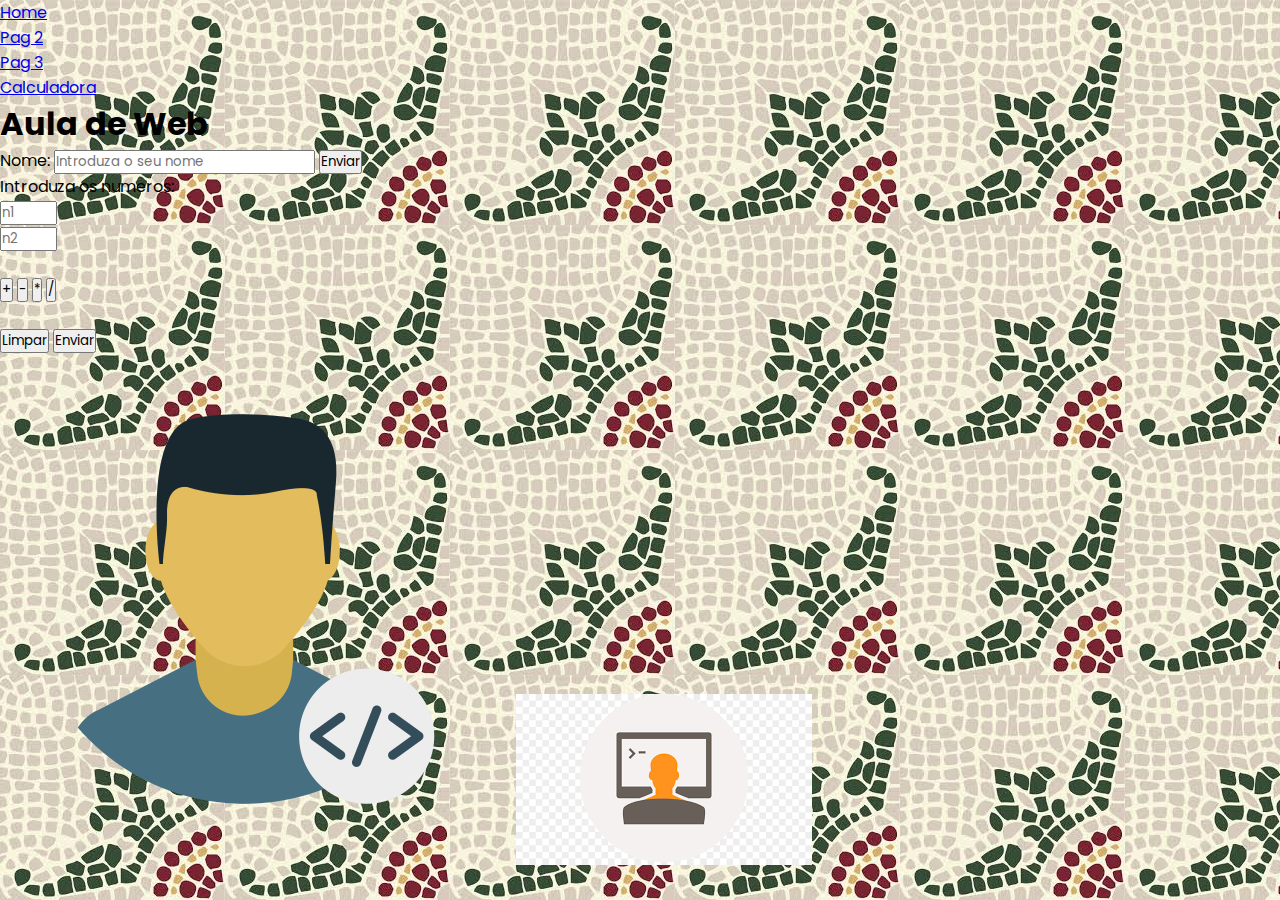
<file: calculadora.html>
<!DOCTYPE html>
<html lang="pt-br">

<head>
    <meta charset="UTF-8">
    <meta http-equiv="X-UA-Compatible" content="IE=edge">
    <meta name="viewport" content="width=device-width, initial-scale=1.0">
    <title>Calculadora</title>

    <script type="text/javascript" src="/js/script-calculadora.js"></script>
    <link rel="stylesheet" href="/css/estilo.css">

    <style type="text/css">
        body {
            background: gray url(Image/mosaico.jpg) repeat;
        }
    </style>

</head>

<body>

    <nav>
        <ul>
            <li><a href="index.html">Home</a></li>
            <li><a href="pag2.html">Pag 2</a></li>
            <li><a href="pag3.html">Pag 3</a></li>
            <li><a href="calculadora.html" id="selecionado">Calculadora</a></li>
        </ul>
    </nav>

    <form id="frm">
        <div id="container">
            <div id="topo">
                <h1>Aula de Web</h1>
            </div>
            <div id="menu">
            </div>
            <div id="left">
                <div class="bloco">
                    <span>Nome:</span>
                    <input type="text" name="txtnome" placeholder="Introduza o seu nome">
                    <input id="enviar" type="button" value="Enviar" onClick="ola('Ola')">
                </div>
                <div class="bloco1">
                    <span>Introduza os numeros:</span><br>
                    <input type="text" size="2" id="n1" placeholder="n1"><br>
                    <input type="text" size="2" id="n2" placeholder="n2"><br><br>
                    <input type="button" value="+" onClick="calc(this)">
                    <input type="button" value="-" onClick="calc(this)">
                    <input type="button" value="*" onClick="calc(this)">
                    <input type="button" value="/" onClick="calc(this)">
                    <br><br>
                    <input type="button" value="Limpar" onClick="limpar()" />
                    <input type="button" value="Enviar" onClick="ola('Ola')">
                </div>
            </div>
            <div id="right">
                <img id="mario1" src="Image/mario1.jpg" alt="" />
                <img id="mario2" src="Image/mario2.jpg" alt="" />
            </div>
            <div id="bottom">
            </div>
        </div>
    </form>


</body>

</html>
</file>
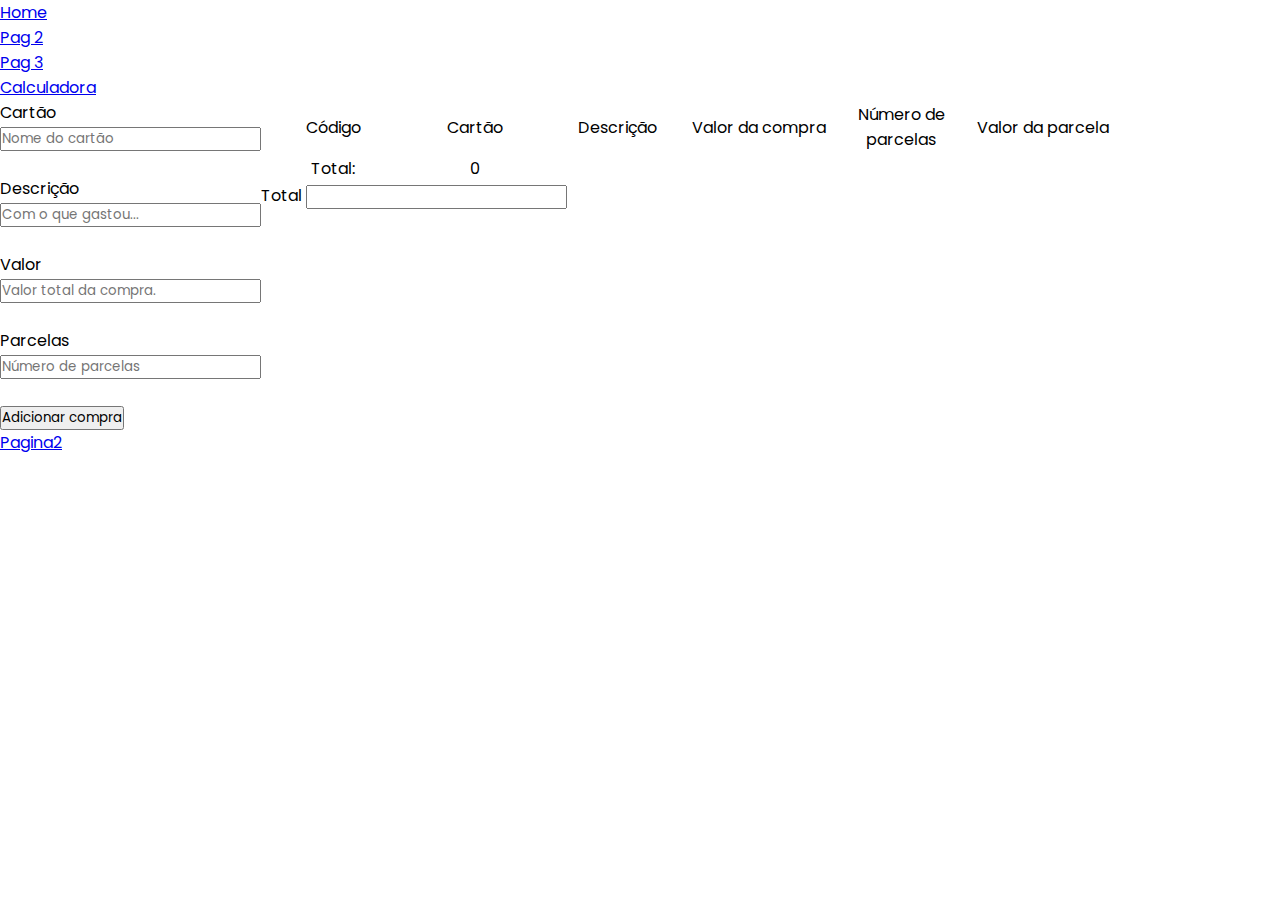
<file: pag3.html>
<!DOCTYPE html>
<html lang="en">

<head>
    <meta charset="UTF-8">
    <meta http-equiv="X-UA-Compatible" content="IE=edge">
    <meta name="viewport" content="width=device-width, initial-scale=1.0">
    <title>Tabelas com JS</title>

    <script type="text/javascript" src="/js/scripts2.js"></script>
    <link rel="stylesheet" href="/css/estilo.css">

</head>

<body>

    <nav>
        <ul>
            <li><a href="index.html">Home</a></li>
            <li><a href="pag2.html">Pag 2</a></li>
            <li><a href="pag3.html" id="selecionado">Pag 3</a></li>
            <li><a href="calculadora.html">Calculadora</a></li>
        </ul>
    </nav>

    <div class="principal">
        <div id="dfPessoas">
            <form class="fPessoas">
                <label>Cartão</label><br />
                <input type="text" name="cartao" placeholder="Nome do cartão">
                <br />
                <br />

                <label>Descrição</label><br />
                <input type="text" name="descricao" placeholder="Com o que gastou...">
                <br />
                <br />

                <label>Valor</label><br />
                <input type="text" name="valor" placeholder="Valor total da compra." mask="#00.000.000.000.000,00">
                <br />
                <br />

                <label>Parcelas</label><br />
                <input type="number" name="parcelas" placeholder="Número de parcelas" mask="#00.000.000.000.000,00">
                <br />
                <br />


                <input type="button" value="Adicionar compra"
                    onclick="cadCompra(cartao.value, descricao.value, valor.value, parcelas.value)">
            </form>
            <a href="pag2.html">Pagina2</a>
        </div>

        <div id="tabelaCompras">
            <table id="tbGastos">
                <thead>
                    <tr>
                        <td>Código</td>
                        <td>Cartão</td>
                        <td>Descrição</td>
                        <td>Valor da compra</td>
                        <td>Número de parcelas</td>
                        <td id="valorDaParcela">Valor da parcela</td>
                    </tr>
                </thead>
            </table>

            <table id="tbTotal">
                <thead>
                    <tr>
                        <td>Total: </td>
                        <td id="celTotal">0</td>
                    </tr>
                </thead>
            </table>



            <form id="tbTotal">
                <label>Total</label>
                <input type="text" id="total" name="total" onchange="soma()">
            </form>
        </div>
    </div>
</body>

</html>
</file>
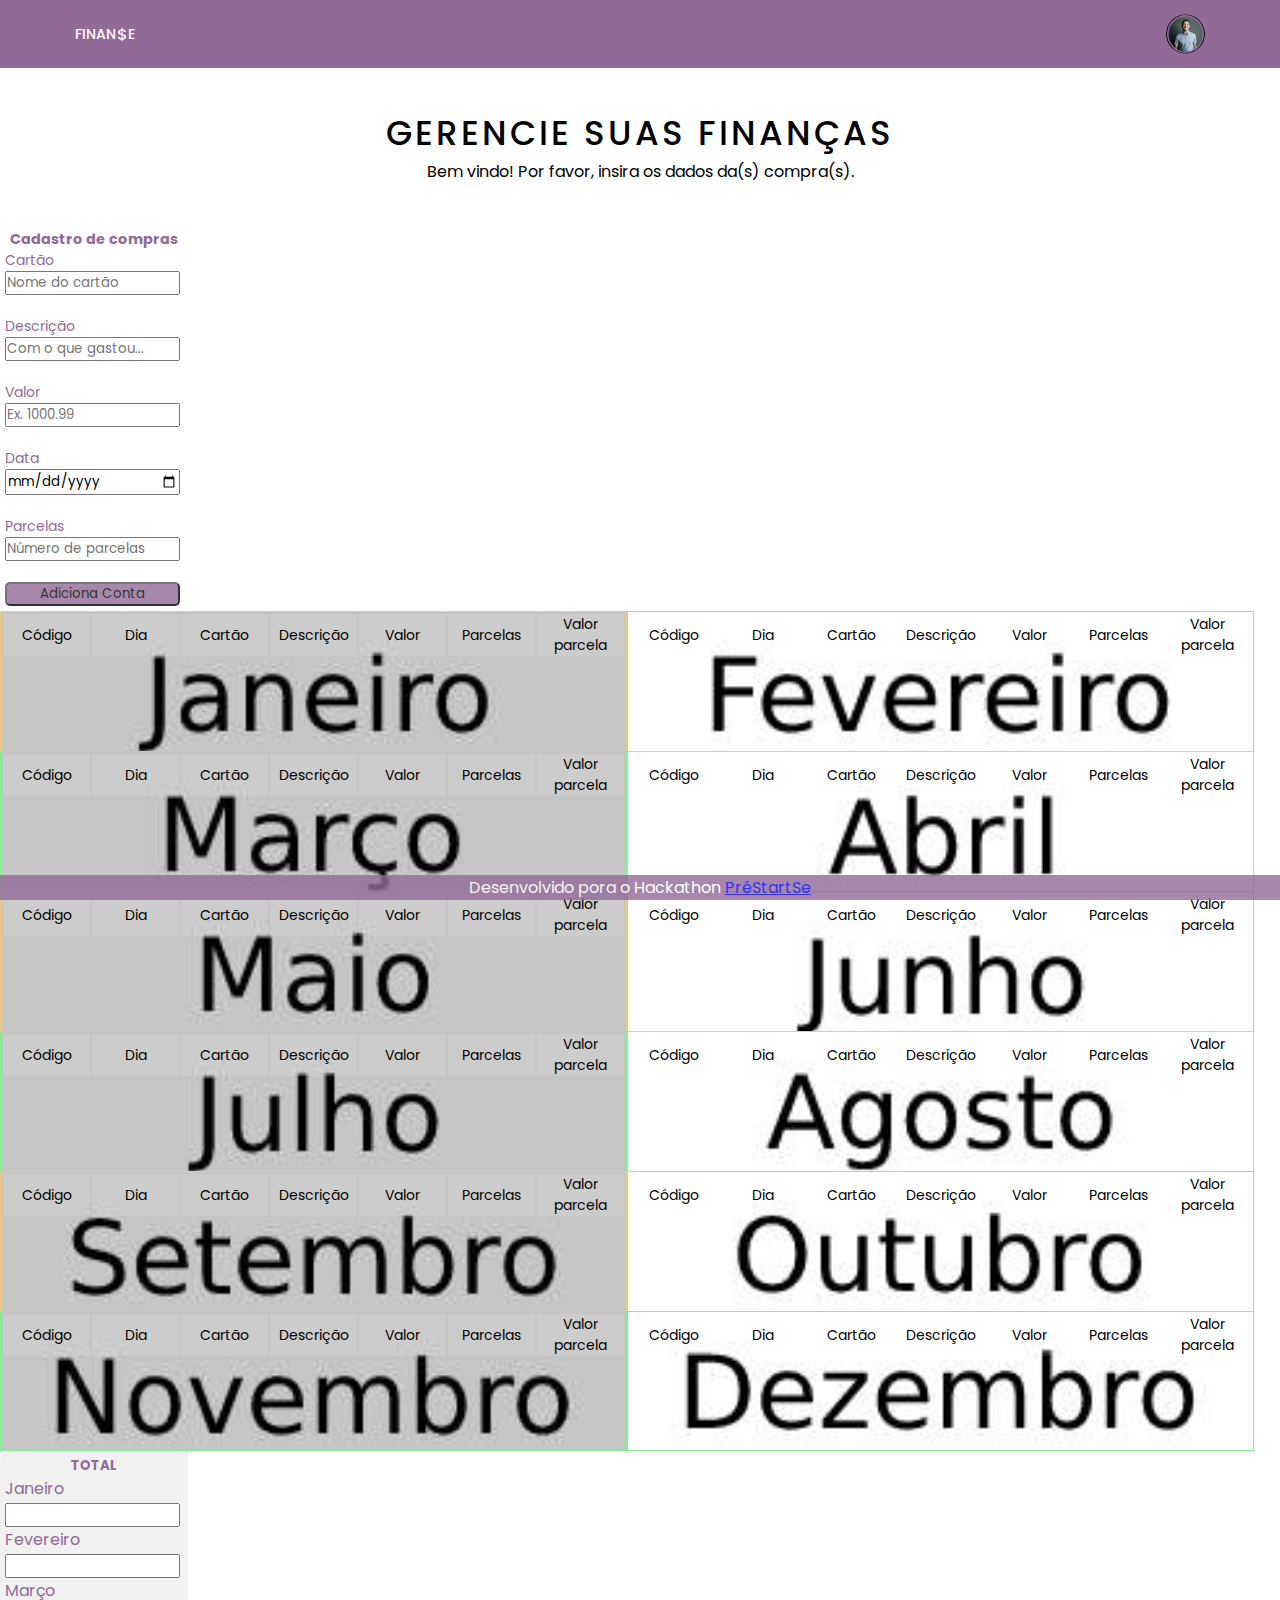
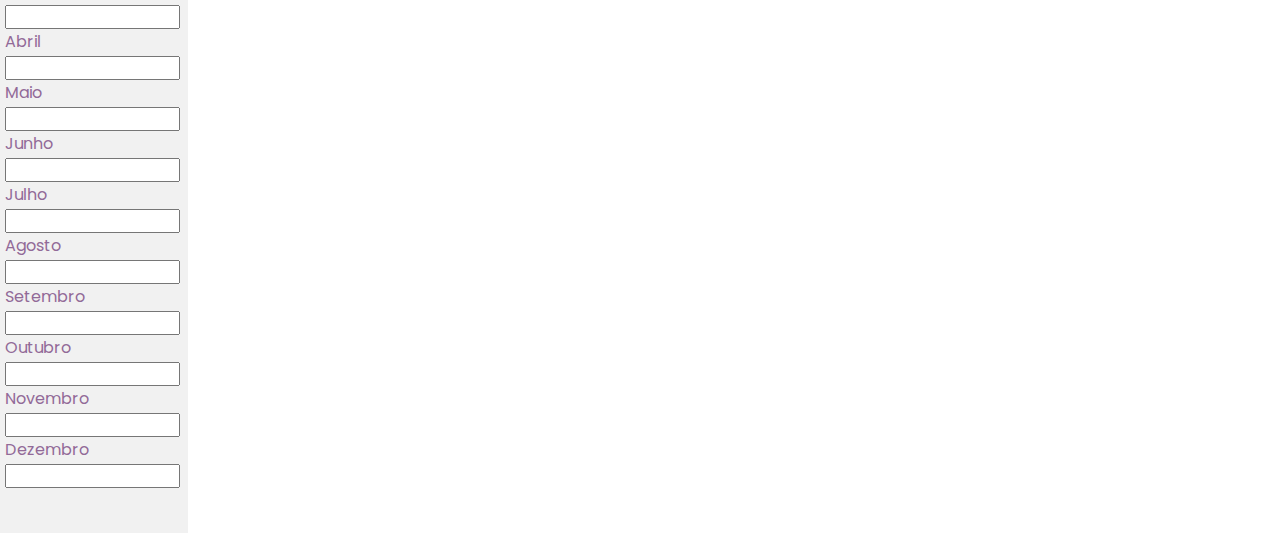
<file: pages/finance.html>
<!DOCTYPE html>
<html lang="pt-br">
  <head>
    <meta charset="UTF-8" />
    <meta http-equiv="X-UA-Compatible" content="IE=edge" />
    <meta name="viewport" content="width=device-width, initial-scale=1.0" />
    <title>FINAN$E</title>

    <!-- CSS -->
    <link rel="stylesheet" href="../css/responsive/geral.css" />
    <link rel="stylesheet" href="../css/responsive/xs.css" />
    <link rel="stylesheet" href="../css/responsive/sm.css" />
    <link rel="stylesheet" href="../css/responsive/md.css" />
    <link rel="stylesheet" href="../css/responsive/lg.css" />
    <link rel="stylesheet" href="../css/responsive/xl.css" />
    <!-- Bootstrap -->
    <link rel="stylesheet" href="https://cdn.jsdelivr.net/npm/bootstrap@4.1.3/dist/css/bootstrap.min.css" integrity="sha384-MCw98/SFnGE8fJT3GXwEOngsV7Zt27NXFoaoApmYm81iuXoPkFOJwJ8ERdknLPMO" crossorigin="anonymous">

  </head>

  <body>
    <header id="header">
        <div class="header_logo">
            <h4>
            FINAN
            <svg
                width="8"
                height="13"
                viewBox="0 0 8 13"
                fill="none"
                xmlns="http://www.w3.org/2000/svg">
                <path d="M8 8.74627C8 9.24378 7.86226 9.71144 7.58678 10.1493C7.32231 10.5871 6.92562 10.9552 6.39669 11.2537C5.87879 11.5522 5.26171 11.7313 4.54545 11.791V13H3.47107V11.791C2.43526 11.7015 1.5978 11.408 0.958678 10.9104C0.319559 10.4129 0 9.75622 0 8.9403H2.01653C2.04959 9.32836 2.18733 9.65174 2.42975 9.91045C2.67218 10.1592 3.01928 10.3184 3.47107 10.3881V7.10448C2.73278 6.93532 2.13223 6.76617 1.66942 6.59701C1.20661 6.41791 0.809917 6.1393 0.479339 5.76119C0.15978 5.38308 0 4.86567 0 4.20896C0 3.38308 0.319559 2.70149 0.958678 2.16418C1.5978 1.61692 2.43526 1.29851 3.47107 1.20896V0H4.54545V1.20896C5.51515 1.28856 6.29201 1.56716 6.87603 2.04478C7.47107 2.51244 7.80716 3.1592 7.8843 3.98507H5.86777C5.83471 3.67662 5.70248 3.40298 5.47107 3.16418C5.23967 2.91542 4.93113 2.74627 4.54545 2.65672V5.8806C5.28375 6.0398 5.8843 6.20895 6.34711 6.38806C6.80992 6.55721 7.2011 6.83085 7.52066 7.20896C7.84022 7.57711 8 8.08955 8 8.74627ZM1.91736 4.1194C1.91736 4.52736 2.04959 4.84577 2.31405 5.07463C2.58953 5.30348 2.97521 5.48756 3.47107 5.62687V2.61194C2.99725 2.66169 2.61708 2.81592 2.33058 3.07463C2.0551 3.33333 1.91736 3.68159 1.91736 4.1194ZM4.54545 10.3881C5.0303 10.3184 5.41047 10.1443 5.68595 9.86567C5.96143 9.57711 6.09917 9.23383 6.09917 8.83582C6.09917 8.43781 5.96143 8.12935 5.68595 7.91045C5.42149 7.68159 5.04132 7.49751 4.54545 7.35821V10.3881Z"
                fill="white"
                />
            </svg>
            E
            </h4>
        </div>

        <div class="header_user">
            <img src="../Image/user.png" alt="Foto de profile do usuário logado" />
        </div>
    </header>

    <main>
        <div class="titleBox">
            <h1 class="titleBox_title">Gerencie suas finanças</h1>
            <p class="titleBox_subtitle">
                Bem vindo! Por favor, insira os dados da(s) compra(s).
            </p>
        </div>

      <div class="principal">
        <!-- ALIMENTAR TABELA - dLeft - ESQUERDA -->
        <div class="dLeft">
            <h5>Cadastro de compras</h5>

            <div id="dfContas">
            <form class="fContas">
                <label>Cartão</label><br />
                <input type="text" name="txtNomeCartao" placeholder="Nome do cartão"/>
                <br />
                <br />

                <label>Descrição</label><br />
                <input type="text" name="txtDescricao" placeholder="Com o que gastou..."/>
                <br />
                <br />

                <label>Valor</label><br />
                <input type="text" name="txtValorCompra" placeholder="Ex. 1000.99" mask="#00.000.000.000.000,00"/>
                <br />
                <br />

                <label>Data</label><br />
                <input type="date" name="txtDate"placeholder="DD/MM/AAAA" mask="#00.000.000.000.000,00" />
                <br />
                <br />

                <label>Parcelas</label><br />
                <input type="number" name="txtParcelas" placeholder="Número de parcelas" mask="#00.000.000.000.000,00" />
                <br />
                <br />

                <input type="button" value="Adiciona Conta" onclick="cadContas(txtNomeCartao.value, txtDescricao.value, txtValorCompra.value, txtDate.value,txtParcelas.value)" />
            </form>
          </div>
        </div>

        <!-- PRÉ-RESULTADOS - dCenter - CENTRO -->
        <div class="dCenter">
          <!-- JANEIRO -->
          <div class="janeiro meses">
            <div id="dtContas">
              <table id="gastosJan" class="tbGastos">
                <thead>
                  <tr>
                    <td>Código</td>
                    <td>Dia</td>
                    <td>Cartão</td>
                    <td>Descrição</td>
                    <td>Valor</td>
                    <td>Parcelas</td>
                    <td id="valorDaParcela">Valor parcela</td>
                  </tr>
                </thead>
              </table>
            </div>
          </div>
          <!-- FEVEREIRO -->
          <div class="fevereiro meses">
            <div id="dtContas">
              <table id="gastosFev" class="tbGastos">
                <thead>
                  <tr>
                    <td>Código</td>
                    <td>Dia</td>
                    <td>Cartão</td>
                    <td>Descrição</td>
                    <td>Valor</td>
                    <td>Parcelas</td>
                    <td id="valorDaParcela">Valor parcela</td>
                  </tr>
                </thead>
              </table>
            </div>
          </div>
          <!-- MARÇO -->
          <div class="marco meses">
            <div id="dtContas">
              <table id="gastosMar" class="tbGastos">
                <thead>
                  <tr>
                    <td>Código</td>
                    <td>Dia</td>
                    <td>Cartão</td>
                    <td>Descrição</td>
                    <td>Valor</td>
                    <td>Parcelas</td>
                    <td id="valorDaParcela">Valor parcela</td>
                  </tr>
                </thead>
              </table>
            </div>
          </div>
          <!-- ABRIL -->
          <div class="abril meses">
            <div id="dtContas">
              <table id="gastosAbr" class="tbGastos">
                <thead>
                  <tr>
                    <td>Código</td>
                    <td>Dia</td>
                    <td>Cartão</td>
                    <td>Descrição</td>
                    <td>Valor</td>
                    <td>Parcelas</td>
                    <td id="valorDaParcela">Valor parcela</td>
                  </tr>
                </thead>
              </table>
            </div>
          </div>
          <!-- MAIO -->
          <div class="maio meses">
            <div id="dtContas">
              <table id="gastosMai" class="tbGastos">
                <thead>
                  <tr>
                    <td>Código</td>
                    <td>Dia</td>
                    <td>Cartão</td>
                    <td>Descrição</td>
                    <td>Valor</td>
                    <td>Parcelas</td>
                    <td id="valorDaParcela">Valor parcela</td>
                  </tr>
                </thead>
              </table>
            </div>
          </div>
          <!-- JUNHO -->
          <div class="junho meses">
            <div id="dtContas">
              <table id="gastosJun" class="tbGastos">
                <thead>
                  <tr>
                    <td>Código</td>
                    <td>Dia</td>
                    <td>Cartão</td>
                    <td>Descrição</td>
                    <td>Valor</td>
                    <td>Parcelas</td>
                    <td id="valorDaParcela">Valor parcela</td>
                  </tr>
                </thead>
              </table>
            </div>
          </div>
          <!-- JULHO -->
          <div class="julho meses">
            <div id="dtContas">
              <table id="gastosJul" class="tbGastos">
                <thead>
                  <tr>
                    <td>Código</td>
                    <td>Dia</td>
                    <td>Cartão</td>
                    <td>Descrição</td>
                    <td>Valor</td>
                    <td>Parcelas</td>
                    <td id="valorDaParcela">Valor parcela</td>
                  </tr>
                </thead>
              </table>
            </div>
          </div>
          <!-- AGOSTO -->
          <div class="agosto meses">
            <div id="dtContas">
              <table id="gastosAgo" class="tbGastos">
                <thead>
                  <tr>
                    <td>Código</td>
                    <td>Dia</td>
                    <td>Cartão</td>
                    <td>Descrição</td>
                    <td>Valor</td>
                    <td>Parcelas</td>
                    <td id="valorDaParcela">Valor parcela</td>
                  </tr>
                </thead>
              </table>
            </div>
          </div>
          <!-- SETEMBRO -->
          <div class="setembro meses">
            <div id="dtContas">
              <table id="gastosSet" class="tbGastos">
                <thead>
                  <tr>
                    <td>Código</td>
                    <td>Dia</td>
                    <td>Cartão</td>
                    <td>Descrição</td>
                    <td>Valor</td>
                    <td>Parcelas</td>
                    <td id="valorDaParcela">Valor parcela</td>
                  </tr>
                </thead>
              </table>
            </div>
          </div>
          <!-- OUTUBRO -->
          <div class="outubro meses">
            <div id="dtContas">
              <table id="gastosOut" class="tbGastos">
                <thead>
                  <tr>
                    <td>Código</td>
                    <td>Dia</td>
                    <td>Cartão</td>
                    <td>Descrição</td>
                    <td>Valor</td>
                    <td>Parcelas</td>
                    <td id="valorDaParcela">Valor parcela</td>
                  </tr>
                </thead>
              </table>
            </div>
          </div>
          <!-- NOVEMBRO -->
          <div class="novembro meses">
            <div id="dtContas">
              <table id="gastosNov" class="tbGastos">
                <thead>
                  <tr>
                    <td>Código</td>
                    <td>Dia</td>
                    <td>Cartão</td>
                    <td>Descrição</td>
                    <td>Valor</td>
                    <td>Parcelas</td>
                    <td id="valorDaParcela">Valor parcela</td>
                  </tr>
                </thead>
              </table>
            </div>
          </div>
          <!-- DEZEMBRO -->
          <div class="dezembro meses">
            <div id="dtContas">
              <table id="gastosDez" class="tbGastos">
                <thead>
                  <tr>
                    <td>Código</td>
                    <td>Dia</td>
                    <td>Cartão</td>
                    <td>Descrição</td>
                    <td>Valor</td>
                    <td>Parcelas</td>
                    <td id="valorDaParcela">Valor parcela</td>
                  </tr>
                </thead>
              </table>
            </div>
          </div>
        </div>
        <!-- PRÉ-TOTAL - dRight - CENTRO -->
        <div class="dRight">
          <h5>TOTAL</h5>
          <form>
            <label>Janeiro</label><br />
            <input
              type="text"
              name="celTotalJan"
              id="celTotalJan"
              class="celTotalJan"
            /><br />

            <label>Fevereiro</label><br />
            <input type="text" name="celTotalFev" id="celTotalFev" /><br />

            <label>Março</label><br />
            <input type="text" name="celTotalMar" id="celTotalMar" /><br />

            <label>Abril</label><br />
            <input type="text" name="celTotalAbr" id="celTotalAbr" /><br />

            <label>Maio</label><br />
            <input type="text" name="celTotalMai" id="celTotalMai" /><br />

            <label>Junho</label><br />
            <input type="text" name="celTotalJun" id="celTotalJun" /><br />

            <label>Julho</label><br />
            <input type="text" name="celTotalJul" id="celTotalJul" /><br />

            <label>Agosto</label><br />
            <input type="text" name="celTotalAgo" id="celTotalAgo" /><br />

            <label>Setembro</label><br />
            <input type="text" name="celTotalSet" id="celTotalSet" /><br />

            <label>Outubro</label><br />
            <input type="text" name="celTotalOut" id="celTotalOut" /><br />

            <label>Novembro</label><br />
            <input type="text" name="celTotalNov" id="celTotalNov" /><br />

            <label>Dezembro</label><br />
            <input type="text" name="celTotalDez" id="celTotalDez" /><br />
          </form>
        </div>
      </div>
    </main>

    <footer>
      <p>
        Desenvolvido pora o Hackathon
        <a href="https://prestartse.netlify.app" target="_blank">PréStartSe</a>
      </p>
    </footer>
    <!--------------------------------------- SCRIPTs --------------------------------------------->
    <!-- Script add Contas -->
    <script type="text/javascript" src="/js/scripts.js" defer></script>
    <!-- jQuery first, then Popper.js, then Bootstrap JS -->
    <script src="https://code.jquery.com/jquery-3.3.1.slim.min.js" integrity="sha384-q8i/X+965DzO0rT7abK41JStQIAqVgRVzpbzo5smXKp4YfRvH+8abtTE1Pi6jizo" crossorigin="anonymous"></script>
    <script src="https://cdn.jsdelivr.net/npm/popper.js@1.14.3/dist/umd/popper.min.js" integrity="sha384-ZMP7rVo3mIykV+2+9J3UJ46jBk0WLaUAdn689aCwoqbBJiSnjAK/l8WvCWPIPm49" crossorigin="anonymous"></script>
    <script src="https://cdn.jsdelivr.net/npm/bootstrap@4.1.3/dist/js/bootstrap.min.js" integrity="sha384-ChfqqxuZUCnJSK3+MXmPNIyE6ZbWh2IMqE241rYiqJxyMiZ6OW/JmZQ5stwEULTy" crossorigin="anonymous"></script>
  </body>
</html>
</file>
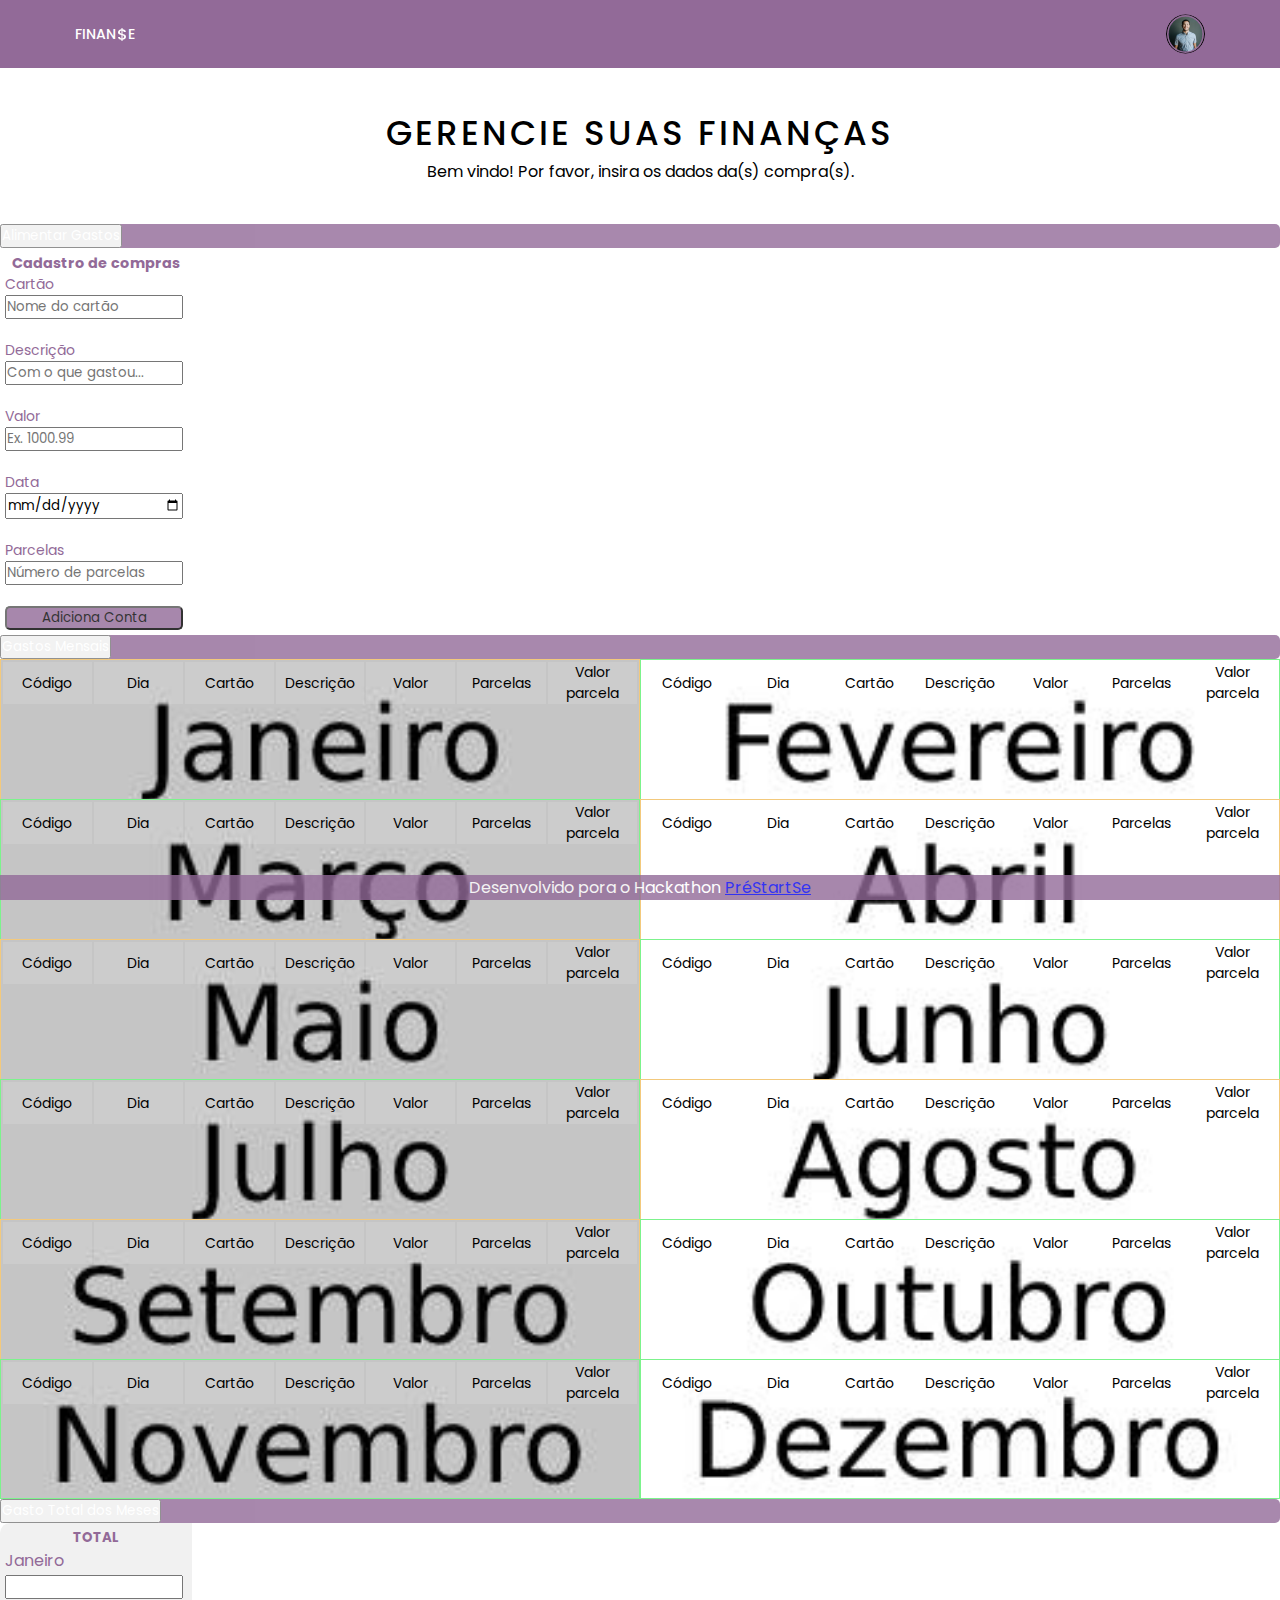
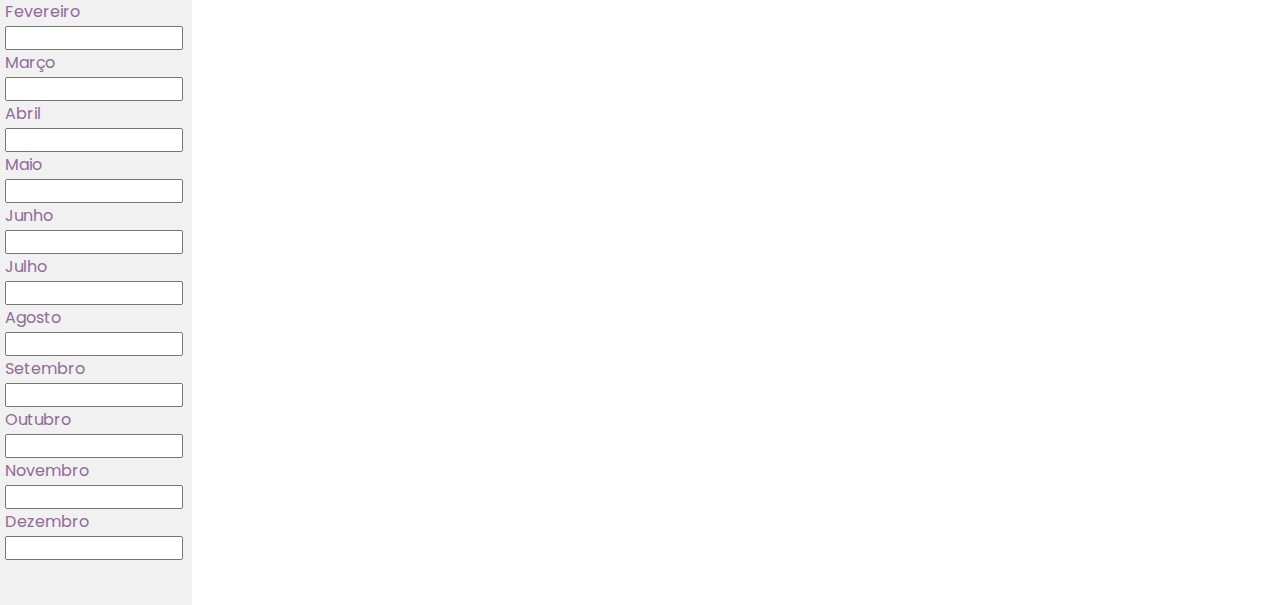
<file: pages/menu.html>
<!DOCTYPE html>
<html lang="pt-br">
  <head>
    <meta charset="UTF-8" />
    <meta http-equiv="X-UA-Compatible" content="IE=edge" />
    <meta name="viewport" content="width=device-width, initial-scale=1.0" />
    <title>FINAN$E</title>

    <!-- CSS -->
    <link rel="stylesheet" href="../css/responsive/geral.css" />
    <link rel="stylesheet" href="../css/responsive/xs.css" />
    <link rel="stylesheet" href="../css/responsive/sm.css" />
    <link rel="stylesheet" href="../css/responsive/md.css" />
    <link rel="stylesheet" href="../css/responsive/lg.css" />
    <link rel="stylesheet" href="../css/responsive/xl.css" />
    <!-- Bootstrap -->
    <link
      rel="stylesheet"
      href="https://cdn.jsdelivr.net/npm/bootstrap@4.1.3/dist/css/bootstrap.min.css"
      integrity="sha384-MCw98/SFnGE8fJT3GXwEOngsV7Zt27NXFoaoApmYm81iuXoPkFOJwJ8ERdknLPMO"
      crossorigin="anonymous"
    />
  </head>

  <body>
    <header id="header">
      <div class="header_logo">
        <h4>
          FINAN
            <svg
              width="8"
              height="13"
              viewBox="0 0 8 13"
              fill="none"
              xmlns="http://www.w3.org/2000/svg">
              <path
                d="M8 8.74627C8 9.24378 7.86226 9.71144 7.58678 10.1493C7.32231 10.5871 6.92562 10.9552 6.39669 11.2537C5.87879 11.5522 5.26171 11.7313 4.54545 11.791V13H3.47107V11.791C2.43526 11.7015 1.5978 11.408 0.958678 10.9104C0.319559 10.4129 0 9.75622 0 8.9403H2.01653C2.04959 9.32836 2.18733 9.65174 2.42975 9.91045C2.67218 10.1592 3.01928 10.3184 3.47107 10.3881V7.10448C2.73278 6.93532 2.13223 6.76617 1.66942 6.59701C1.20661 6.41791 0.809917 6.1393 0.479339 5.76119C0.15978 5.38308 0 4.86567 0 4.20896C0 3.38308 0.319559 2.70149 0.958678 2.16418C1.5978 1.61692 2.43526 1.29851 3.47107 1.20896V0H4.54545V1.20896C5.51515 1.28856 6.29201 1.56716 6.87603 2.04478C7.47107 2.51244 7.80716 3.1592 7.8843 3.98507H5.86777C5.83471 3.67662 5.70248 3.40298 5.47107 3.16418C5.23967 2.91542 4.93113 2.74627 4.54545 2.65672V5.8806C5.28375 6.0398 5.8843 6.20895 6.34711 6.38806C6.80992 6.55721 7.2011 6.83085 7.52066 7.20896C7.84022 7.57711 8 8.08955 8 8.74627ZM1.91736 4.1194C1.91736 4.52736 2.04959 4.84577 2.31405 5.07463C2.58953 5.30348 2.97521 5.48756 3.47107 5.62687V2.61194C2.99725 2.66169 2.61708 2.81592 2.33058 3.07463C2.0551 3.33333 1.91736 3.68159 1.91736 4.1194ZM4.54545 10.3881C5.0303 10.3184 5.41047 10.1443 5.68595 9.86567C5.96143 9.57711 6.09917 9.23383 6.09917 8.83582C6.09917 8.43781 5.96143 8.12935 5.68595 7.91045C5.42149 7.68159 5.04132 7.49751 4.54545 7.35821V10.3881Z"
                fill="white"/>
            </svg>
          E
        </h4>
      </div>

      <div class="header_user">
        <img src="../Image/user.png" alt="Foto de profile do usuário logado" />
      </div>
    </header>

    <main>
      <!---------------------------------------- TÍTULO ---------------------------------------->

      <div class="titleBox">
        <h1 class="titleBox_title">Gerencie suas finanças</h1>
        <p class="titleBox_subtitle">
            Bem vindo! Por favor, insira os dados da(s) compra(s).
        </p>
      </div>


      <!---------------------------------------- TESTE ---------------------------------------->
      <div class="container-fluid">
        <div class="col-sm-15">
          <div class="row">
            <div class="col-sm-12">
              <div id="accordion">
                <div class="card" >
                  <div class="card-header" id="headingOne"> 
                    <h5 class="mb-0">
                      <button class="btn btn-link"  data-toggle="collapse" data-target="#collapseOne" aria-expanded="true" aria-controls="collapseOne">
                        Alimentar Gastos
                      </button>
                    </h5>
                  </div>
        
                    <div id="collapseOne" class="collapse" aria-labelledby="headingOne" data-parent="#accordion">
                      <div class="card-body">
                        <!-- ALIMENTAR TABELA - dLeft - ESQUERDA -->
                        <div class="dLeft">
                          <h5>Cadastro de compras</h5>

                          <div id="dfContas">
                            <form class="fContas" id="formCaptura">
                              <label>Cartão</label><br />
                              <input type="text" name="txtNomeCartao" placeholder="Nome do cartão"/>
                              <br />
                              <br />

                              <label>Descrição</label><br />
                              <input type="text" name="txtDescricao" placeholder="Com o que gastou..."/>
                              <br />
                              <br />

                              <label>Valor</label><br />
                              <input type="text" name="txtValorCompra" placeholder="Ex. 1000.99" mask="#00.000.000.000.000,00"/>
                              <br />
                              <br />

                              <label>Data</label><br />
                              <input type="date" name="txtDate"placeholder="DD/MM/AAAA" mask="#00.000.000.000.000,00" />
                              <br />
                              <br />

                              <label>Parcelas</label><br />
                              <input type="number" name="txtParcelas" placeholder="Número de parcelas" mask="#00.000.000.000.000,00" />
                              <br />
                              <br />

                              <input type="button" value="Adiciona Conta" onclick="cadContas(txtNomeCartao.value, txtDescricao.value, txtValorCompra.value, txtDate.value,txtParcelas.value)" />
                            </form>
                          </div>
                        </div>
              </div>
            </div>
          </div>
          <div class="card height">
            <div class="card-header" id="headingTwo">
              <h5 class="mb-0">
                <button class="btn btn-link collapsed" data-toggle="collapse" data-target="#collapseTwo" aria-expanded="false" aria-controls="collapseTwo">
                  Gastos Mensais
                </button>
              </h5>
            </div>
            <div id="collapseTwo" class="collapse" aria-labelledby="headingTwo" data-parent="#accordion">
              <div class="card-body">
                <!-- PRÉ-RESULTADOS - dCenter - CENTRO -->
        <div class="dCenter">
          <!-- JANEIRO -->
          <div class="janeiro meses">
            <div id="dtContas">
              <table id="gastosJan" class="tbGastos">
                <thead>
                  <tr>
                    <td>Código</td>
                    <td>Dia</td>
                    <td>Cartão</td>
                    <td>Descrição</td>
                    <td>Valor</td>
                    <td>Parcelas</td>
                    <td id="valorDaParcela">Valor parcela</td>
                  </tr>
                </thead>
              </table>
            </div>
          </div>
          <!-- FEVEREIRO -->
          <div class="fevereiro meses">
            <div id="dtContas">
              <table id="gastosFev" class="tbGastos">
                <thead>
                  <tr>
                    <td>Código</td>
                    <td>Dia</td>
                    <td>Cartão</td>
                    <td>Descrição</td>
                    <td>Valor</td>
                    <td>Parcelas</td>
                    <td id="valorDaParcela">Valor parcela</td>
                  </tr>
                </thead>
              </table>
            </div>
          </div>
          <!-- MARÇO -->
          <div class="marco meses">
            <div id="dtContas">
              <table id="gastosMar" class="tbGastos">
                <thead>
                  <tr>
                    <td>Código</td>
                    <td>Dia</td>
                    <td>Cartão</td>
                    <td>Descrição</td>
                    <td>Valor</td>
                    <td>Parcelas</td>
                    <td id="valorDaParcela">Valor parcela</td>
                  </tr>
                </thead>
              </table>
            </div>
          </div>
          <!-- ABRIL -->
          <div class="abril meses">
            <div id="dtContas">
              <table id="gastosAbr" class="tbGastos">
                <thead>
                  <tr>
                    <td>Código</td>
                    <td>Dia</td>
                    <td>Cartão</td>
                    <td>Descrição</td>
                    <td>Valor</td>
                    <td>Parcelas</td>
                    <td id="valorDaParcela">Valor parcela</td>
                  </tr>
                </thead>
              </table>
            </div>
          </div>
          <!-- MAIO -->
          <div class="maio meses">
            <div id="dtContas">
              <table id="gastosMai" class="tbGastos">
                <thead>
                  <tr>
                    <td>Código</td>
                    <td>Dia</td>
                    <td>Cartão</td>
                    <td>Descrição</td>
                    <td>Valor</td>
                    <td>Parcelas</td>
                    <td id="valorDaParcela">Valor parcela</td>
                  </tr>
                </thead>
              </table>
            </div>
          </div>
          <!-- JUNHO -->
          <div class="junho meses">
            <div id="dtContas">
              <table id="gastosJun" class="tbGastos">
                <thead>
                  <tr>
                    <td>Código</td>
                    <td>Dia</td>
                    <td>Cartão</td>
                    <td>Descrição</td>
                    <td>Valor</td>
                    <td>Parcelas</td>
                    <td id="valorDaParcela">Valor parcela</td>
                  </tr>
                </thead>
              </table>
            </div>
          </div>
          <!-- JULHO -->
          <div class="julho meses">
            <div id="dtContas">
              <table id="gastosJul" class="tbGastos">
                <thead>
                  <tr>
                    <td>Código</td>
                    <td>Dia</td>
                    <td>Cartão</td>
                    <td>Descrição</td>
                    <td>Valor</td>
                    <td>Parcelas</td>
                    <td id="valorDaParcela">Valor parcela</td>
                  </tr>
                </thead>
              </table>
            </div>
          </div>
          <!-- AGOSTO -->
          <div class="agosto meses">
            <div id="dtContas">
              <table id="gastosAgo" class="tbGastos">
                <thead>
                  <tr>
                    <td>Código</td>
                    <td>Dia</td>
                    <td>Cartão</td>
                    <td>Descrição</td>
                    <td>Valor</td>
                    <td>Parcelas</td>
                    <td id="valorDaParcela">Valor parcela</td>
                  </tr>
                </thead>
              </table>
            </div>
          </div>
          <!-- SETEMBRO -->
          <div class="setembro meses">
            <div id="dtContas">
              <table id="gastosSet" class="tbGastos">
                <thead>
                  <tr>
                    <td>Código</td>
                    <td>Dia</td>
                    <td>Cartão</td>
                    <td>Descrição</td>
                    <td>Valor</td>
                    <td>Parcelas</td>
                    <td id="valorDaParcela">Valor parcela</td>
                  </tr>
                </thead>
              </table>
            </div>
          </div>
          <!-- OUTUBRO -->
          <div class="outubro meses">
            <div id="dtContas">
              <table id="gastosOut" class="tbGastos">
                <thead>
                  <tr>
                    <td>Código</td>
                    <td>Dia</td>
                    <td>Cartão</td>
                    <td>Descrição</td>
                    <td>Valor</td>
                    <td>Parcelas</td>
                    <td id="valorDaParcela">Valor parcela</td>
                  </tr>
                </thead>
              </table>
            </div>
          </div>
          <!-- NOVEMBRO -->
          <div class="novembro meses">
            <div id="dtContas">
              <table id="gastosNov" class="tbGastos">
                <thead>
                  <tr>
                    <td>Código</td>
                    <td>Dia</td>
                    <td>Cartão</td>
                    <td>Descrição</td>
                    <td>Valor</td>
                    <td>Parcelas</td>
                    <td id="valorDaParcela">Valor parcela</td>
                  </tr>
                </thead>
              </table>
            </div>
          </div>
          <!-- DEZEMBRO -->
          <div class="dezembro meses">
            <div id="dtContas">
              <table id="gastosDez" class="tbGastos">
                <thead>
                  <tr>
                    <td>Código</td>
                    <td>Dia</td>
                    <td>Cartão</td>
                    <td>Descrição</td>
                    <td>Valor</td>
                    <td>Parcelas</td>
                    <td id="valorDaParcela">Valor parcela</td>
                  </tr>
                </thead>
              </table>
            </div>
          </div>
        </div>
              </div>
            </div>
          </div>
          <div class="card">
            <div class="card-header" id="headingThree">
              <h5 class="mb-0">
                <button class="btn btn-link collapsed" data-toggle="collapse" data-target="#collapseThree" aria-expanded="false" aria-controls="collapseThree">
                  Gasto Total dos Meses
                </button>
              </h5>
            </div>
            <div id="collapseThree" class="collapse" aria-labelledby="headingThree" data-parent="#accordion">
              <div class="card-body">
                <div class="dRight">
                  <h5>TOTAL</h5>
                  <form>
                    <label>Janeiro</label><br />
                    <input
                      type="text"
                      name="celTotalJan"
                      id="celTotalJan"
                      class="celTotalJan"
                    /><br />
        
                    <label>Fevereiro</label><br />
                    <input type="text" name="celTotalFev" id="celTotalFev" /><br />
        
                    <label>Março</label><br />
                    <input type="text" name="celTotalMar" id="celTotalMar" /><br />
        
                    <label>Abril</label><br />
                    <input type="text" name="celTotalAbr" id="celTotalAbr" /><br />
        
                    <label>Maio</label><br />
                    <input type="text" name="celTotalMai" id="celTotalMai" /><br />
        
                    <label>Junho</label><br />
                    <input type="text" name="celTotalJun" id="celTotalJun" /><br />
        
                    <label>Julho</label><br />
                    <input type="text" name="celTotalJul" id="celTotalJul" /><br />
        
                    <label>Agosto</label><br />
                    <input type="text" name="celTotalAgo" id="celTotalAgo" /><br />
        
                    <label>Setembro</label><br />
                    <input type="text" name="celTotalSet" id="celTotalSet" /><br />
        
                    <label>Outubro</label><br />
                    <input type="text" name="celTotalOut" id="celTotalOut" /><br />
        
                    <label>Novembro</label><br />
                    <input type="text" name="celTotalNov" id="celTotalNov" /><br />
        
                    <label>Dezembro</label><br />
                    <input type="text" name="celTotalDez" id="celTotalDez" /><br />
                  </form>
                </div>
              </div>
            </div>
          </div>
        </div>
      <!-------------------------------------- FIM TESTE -------------------------------------->
   
    </main>

    <footer>
      <p>
        Desenvolvido pora o Hackathon
        <a href="https://prestartse.netlify.app" target="_blank">PréStartSe</a>
      </p>
    </footer>
    <!--------------------------------------- SCRIPTs --------------------------------------------->
    <!-- Script add Contas -->
    <script type="text/javascript" src="/js/scripts.js" defer></script>
    <!-- jQuery first, then Popper.js, then Bootstrap JS -->
    <script
      src="https://code.jquery.com/jquery-3.3.1.slim.min.js"
      integrity="sha384-q8i/X+965DzO0rT7abK41JStQIAqVgRVzpbzo5smXKp4YfRvH+8abtTE1Pi6jizo"
      crossorigin="anonymous"
    ></script>
    <script
      src="https://cdn.jsdelivr.net/npm/popper.js@1.14.3/dist/umd/popper.min.js"
      integrity="sha384-ZMP7rVo3mIykV+2+9J3UJ46jBk0WLaUAdn689aCwoqbBJiSnjAK/l8WvCWPIPm49"
      crossorigin="anonymous"
    ></script>
    <script
      src="https://cdn.jsdelivr.net/npm/bootstrap@4.1.3/dist/js/bootstrap.min.js"
      integrity="sha384-ChfqqxuZUCnJSK3+MXmPNIyE6ZbWh2IMqE241rYiqJxyMiZ6OW/JmZQ5stwEULTy"
      crossorigin="anonymous"
    ></script>
  </body>
</html>
</file>
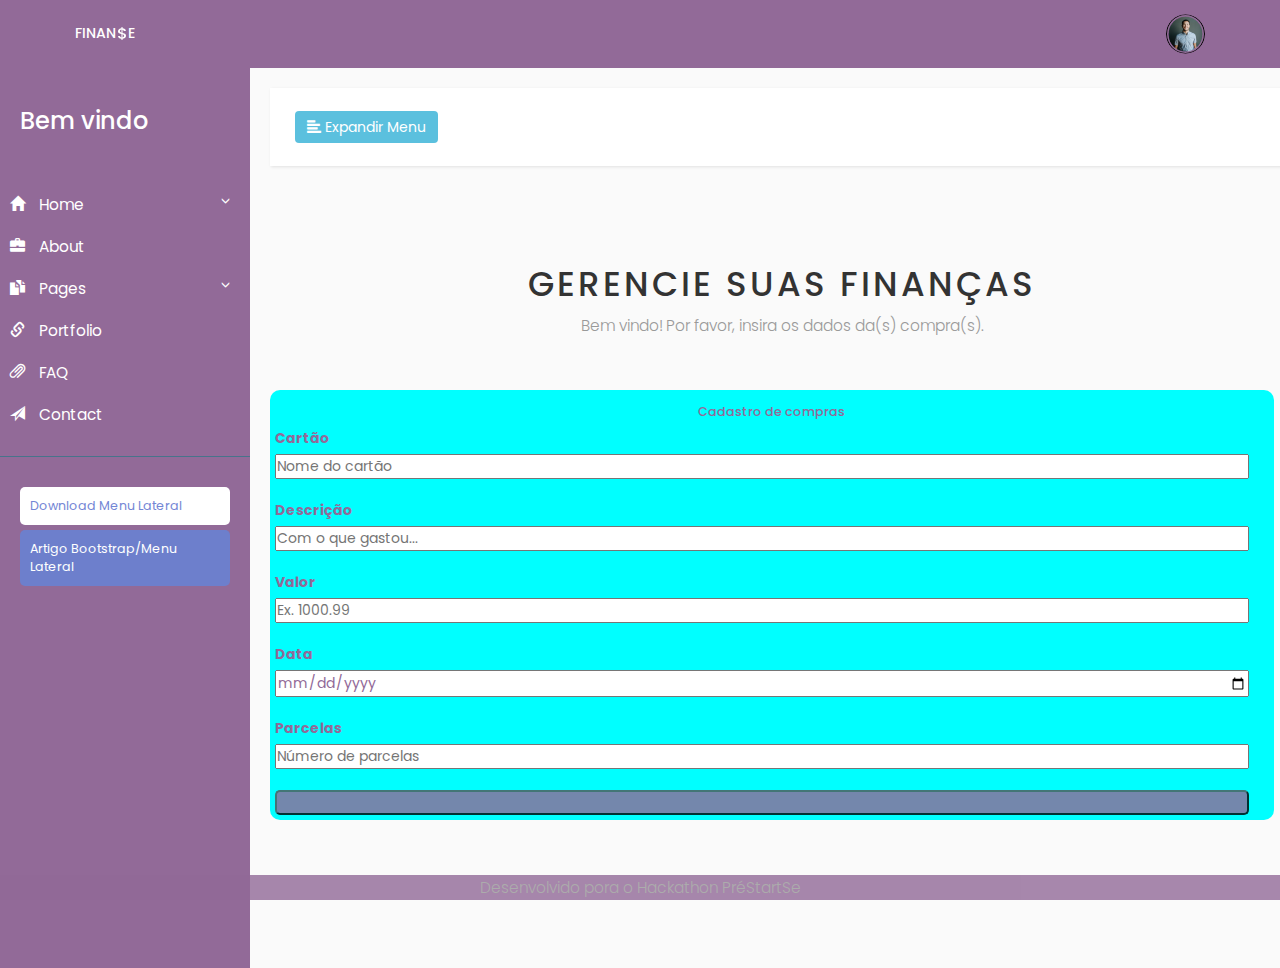
<file: pages/menu_lateral_1.html>
<!DOCTYPE html>
<html lang="pt-br">
  <head>
    <meta charset="utf-8" />
    <meta name="viewport" content="width=device-width, initial-scale=1.0" />
    <meta http-equiv="X-UA-Compatible" content="IE=edge" />
    <title>FINAN$E - Cadastrar Conta</title>

    <!-- CSS -->
    <link rel="stylesheet" href="../css/responsive/geral.css" />
     <!-- Bootstrap CSS CDN -->
     <link rel="stylesheet" href="https://maxcdn.bootstrapcdn.com/bootstrap/3.3.7/css/bootstrap.min.css">
     <!-- Our Custom CSS -->
     <link rel="stylesheet" href="../css/responsive_lateral/menu_lateral/style_menu_lateral.css">
     <link rel="stylesheet" href="../css/responsive_lateral/xl.css">
     <link rel="stylesheet" href="../css/responsive_lateral/lg.css">
     <link rel="stylesheet" href="../css/responsive_lateral/md.css">
     <link rel="stylesheet" href="../css/responsive_lateral/sm.css">
     <link rel="stylesheet" href="../css/responsive_lateral/xs.css">
 </head>

  <body>
    <header id="header">
      <div class="header_logo">
        <h4>
          FINAN
          <svg
            width="8"
            height="13"
            viewBox="0 0 8 13"
            fill="none"
            xmlns="http://www.w3.org/2000/svg"
          >
            <path
              d="M8 8.74627C8 9.24378 7.86226 9.71144 7.58678 10.1493C7.32231 10.5871 6.92562 10.9552 6.39669 11.2537C5.87879 11.5522 5.26171 11.7313 4.54545 11.791V13H3.47107V11.791C2.43526 11.7015 1.5978 11.408 0.958678 10.9104C0.319559 10.4129 0 9.75622 0 8.9403H2.01653C2.04959 9.32836 2.18733 9.65174 2.42975 9.91045C2.67218 10.1592 3.01928 10.3184 3.47107 10.3881V7.10448C2.73278 6.93532 2.13223 6.76617 1.66942 6.59701C1.20661 6.41791 0.809917 6.1393 0.479339 5.76119C0.15978 5.38308 0 4.86567 0 4.20896C0 3.38308 0.319559 2.70149 0.958678 2.16418C1.5978 1.61692 2.43526 1.29851 3.47107 1.20896V0H4.54545V1.20896C5.51515 1.28856 6.29201 1.56716 6.87603 2.04478C7.47107 2.51244 7.80716 3.1592 7.8843 3.98507H5.86777C5.83471 3.67662 5.70248 3.40298 5.47107 3.16418C5.23967 2.91542 4.93113 2.74627 4.54545 2.65672V5.8806C5.28375 6.0398 5.8843 6.20895 6.34711 6.38806C6.80992 6.55721 7.2011 6.83085 7.52066 7.20896C7.84022 7.57711 8 8.08955 8 8.74627ZM1.91736 4.1194C1.91736 4.52736 2.04959 4.84577 2.31405 5.07463C2.58953 5.30348 2.97521 5.48756 3.47107 5.62687V2.61194C2.99725 2.66169 2.61708 2.81592 2.33058 3.07463C2.0551 3.33333 1.91736 3.68159 1.91736 4.1194ZM4.54545 10.3881C5.0303 10.3184 5.41047 10.1443 5.68595 9.86567C5.96143 9.57711 6.09917 9.23383 6.09917 8.83582C6.09917 8.43781 5.96143 8.12935 5.68595 7.91045C5.42149 7.68159 5.04132 7.49751 4.54545 7.35821V10.3881Z"
              fill="white"
            />
          </svg>
          E
        </h4>
      </div>

      <div class="header_user">
        <img src="../Image/user.png" alt="Foto de profile do usuário logado" />
      </div>
    </header>

    <main>
      <!-- -------- MENU LATERAL -------- -->
      <div class="wrapper">
        <!-- Sidebar Holder -->
        <nav id="sidebar">
            <div class="sidebar-header">
                <h3 id="nomeUsuario">Bem vindo </h3>
                <strong>F<svg
                  width="8"
                  height="13"
                  viewBox="0 0 8 13"
                  fill="none"
                  xmlns="http://www.w3.org/2000/svg"
                >
                  <path
                    d="M8 8.74627C8 9.24378 7.86226 9.71144 7.58678 10.1493C7.32231 10.5871 6.92562 10.9552 6.39669 11.2537C5.87879 11.5522 5.26171 11.7313 4.54545 11.791V13H3.47107V11.791C2.43526 11.7015 1.5978 11.408 0.958678 10.9104C0.319559 10.4129 0 9.75622 0 8.9403H2.01653C2.04959 9.32836 2.18733 9.65174 2.42975 9.91045C2.67218 10.1592 3.01928 10.3184 3.47107 10.3881V7.10448C2.73278 6.93532 2.13223 6.76617 1.66942 6.59701C1.20661 6.41791 0.809917 6.1393 0.479339 5.76119C0.15978 5.38308 0 4.86567 0 4.20896C0 3.38308 0.319559 2.70149 0.958678 2.16418C1.5978 1.61692 2.43526 1.29851 3.47107 1.20896V0H4.54545V1.20896C5.51515 1.28856 6.29201 1.56716 6.87603 2.04478C7.47107 2.51244 7.80716 3.1592 7.8843 3.98507H5.86777C5.83471 3.67662 5.70248 3.40298 5.47107 3.16418C5.23967 2.91542 4.93113 2.74627 4.54545 2.65672V5.8806C5.28375 6.0398 5.8843 6.20895 6.34711 6.38806C6.80992 6.55721 7.2011 6.83085 7.52066 7.20896C7.84022 7.57711 8 8.08955 8 8.74627ZM1.91736 4.1194C1.91736 4.52736 2.04959 4.84577 2.31405 5.07463C2.58953 5.30348 2.97521 5.48756 3.47107 5.62687V2.61194C2.99725 2.66169 2.61708 2.81592 2.33058 3.07463C2.0551 3.33333 1.91736 3.68159 1.91736 4.1194ZM4.54545 10.3881C5.0303 10.3184 5.41047 10.1443 5.68595 9.86567C5.96143 9.57711 6.09917 9.23383 6.09917 8.83582C6.09917 8.43781 5.96143 8.12935 5.68595 7.91045C5.42149 7.68159 5.04132 7.49751 4.54545 7.35821V10.3881Z"
                    fill="white"
                  />
                </svg>E</strong>
            </div>

            <ul class="list-unstyled components">
                <li class="active">
                    <a href="#homeSubmenu" data-toggle="collapse" aria-expanded="false">
                        <i class="glyphicon glyphicon-home"></i>
                        Home
                    </a>
                    <ul class="collapse list-unstyled" id="homeSubmenu">
                        <li><a href="#">Home 1</a></li>
                        <li><a href="#">Home 2</a></li>
                        <li><a href="#">Home 3</a></li>
                    </ul>
                </li>
                <li>
                    <a href="#">
                        <i class="glyphicon glyphicon-briefcase"></i>
                        About
                    </a>
                    <a href="#pageSubmenu" data-toggle="collapse" aria-expanded="false">
                        <i class="glyphicon glyphicon-duplicate"></i>
                        Pages
                    </a>
                    <ul class="collapse list-unstyled" id="pageSubmenu">
                        <li><a href="/pages/menu_lateral_1.html">Cadastrar Conta</a></li>
                        <li><a href="/pages/menu_lateral_2.html">Visualizar Gastos Mensais</a></li>
                        <li><a href="/pages/menu_lateral_3.html">Visualizar Total</a></li>
                    </ul>
                </li>
                <li>
                    <a href="#">
                        <i class="glyphicon glyphicon-link"></i>
                        Portfolio
                    </a>
                </li>
                <li>
                    <a href="#">
                        <i class="glyphicon glyphicon-paperclip"></i>
                        FAQ
                    </a>
                </li>
                <li>
                    <a href="#">
                        <i class="glyphicon glyphicon-send"></i>
                        Contact
                    </a>
                </li>
            </ul>

            <ul class="list-unstyled CTAs">
                <li><a href="https://bootstrapious.com/tutorial/files/sidebar.zip" class="download">Download Menu Lateral</a></li>
                <li><a href="https://bootstrapious.com/p/bootstrap-sidebar" class="article">Artigo Bootstrap/Menu Lateral</a></li>
            </ul>
        </nav>
        <!-- -------- FIM MENU LATERAL -------- -->

        <!-- Page Content Holder -->
        <div id="content">

            <nav class="navbar navbar-default">
                <div class="container-fluid">

                    <div class="navbar-header" id="expandir_texto">
                        <button type="button" id="sidebarCollapse" class="btn btn-info navbar-btn">
                            <i class="glyphicon glyphicon-align-left"></i>
                            <span>Expandir Menu</span>
                        </button>
                    </div>

                </div>
            </nav>
            <!-- CONTEÚDO -->

            <p id="tamanhoDeTela"></p>
            <div class="titleBox">
              <h1 class="titleBox_title">Gerencie suas finanças</h1>
              <p class="titleBox_subtitle">
                  Bem vindo! Por favor, insira os dados da(s) compra(s).
              </p>
          </div>
  
        <div class="principal">
          <!-- ALIMENTAR TABELA - dLeft - ESQUERDA -->
          <div class="dLeft">
              <h5>Cadastro de compras</h5>
  
              <div id="dfContas">
              <form class="fContas">
                  <label>Cartão</label><br />
                  <input type="text" name="txtNomeCartao" placeholder="Nome do cartão"/>
                  <br />
                  <br />
  
                  <label>Descrição</label><br />
                  <input type="text" name="txtDescricao" placeholder="Com o que gastou..."/>
                  <br />
                  <br />
  
                  <label>Valor</label><br />
                  <input type="text" name="txtValorCompra" placeholder="Ex. 1000.99" mask="#00.000.000.000.000,00"/>
                  <br />
                  <br />
  
                  <label>Data</label><br />
                  <input type="date" name="txtDate"placeholder="DD/MM/AAAA" mask="#00.000.000.000.000,00" />
                  <br />
                  <br />
  
                  <label>Parcelas</label><br />
                  <input type="number" name="txtParcelas" placeholder="Número de parcelas" mask="#00.000.000.000.000,00" />
                  <br />
                  <br />
  
                  <input type="button" value="Adiciona Conta" onclick="cadContas(txtNomeCartao.value, txtDescricao.value, txtValorCompra.value, txtDate.value,txtParcelas.value)" />
              </form>
            </div>
          </div>


           
        </div>
        <!-- FINAL CONTEÚDO -->
    </div>





      
    </main>

    <footer>
      <p>
        Desenvolvido pora o Hackathon
        <a href="https://prestartse.netlify.app" target="_blank">PréStartSe</a>
      </p>
    </footer>
    <!--------------------------------------- SCRIPTs --------------------------------------------->
    <!-- jQuery CDN -->
     <script src="https://code.jquery.com/jquery-1.12.0.min.js"></script>
     <!-- Bootstrap Js CDN -->
     <script src="https://maxcdn.bootstrapcdn.com/bootstrap/3.3.7/js/bootstrap.min.js"></script>
     <!-- Script Personalizado -->
     <script type="text/javascript" src="../js/script_menu_lateral.js"></script>
     <!-- Script Alimentar Tabela-->
     <script type="text/javascript" src="../js/scripts.js"></script>

  </body>
</html>
</file>
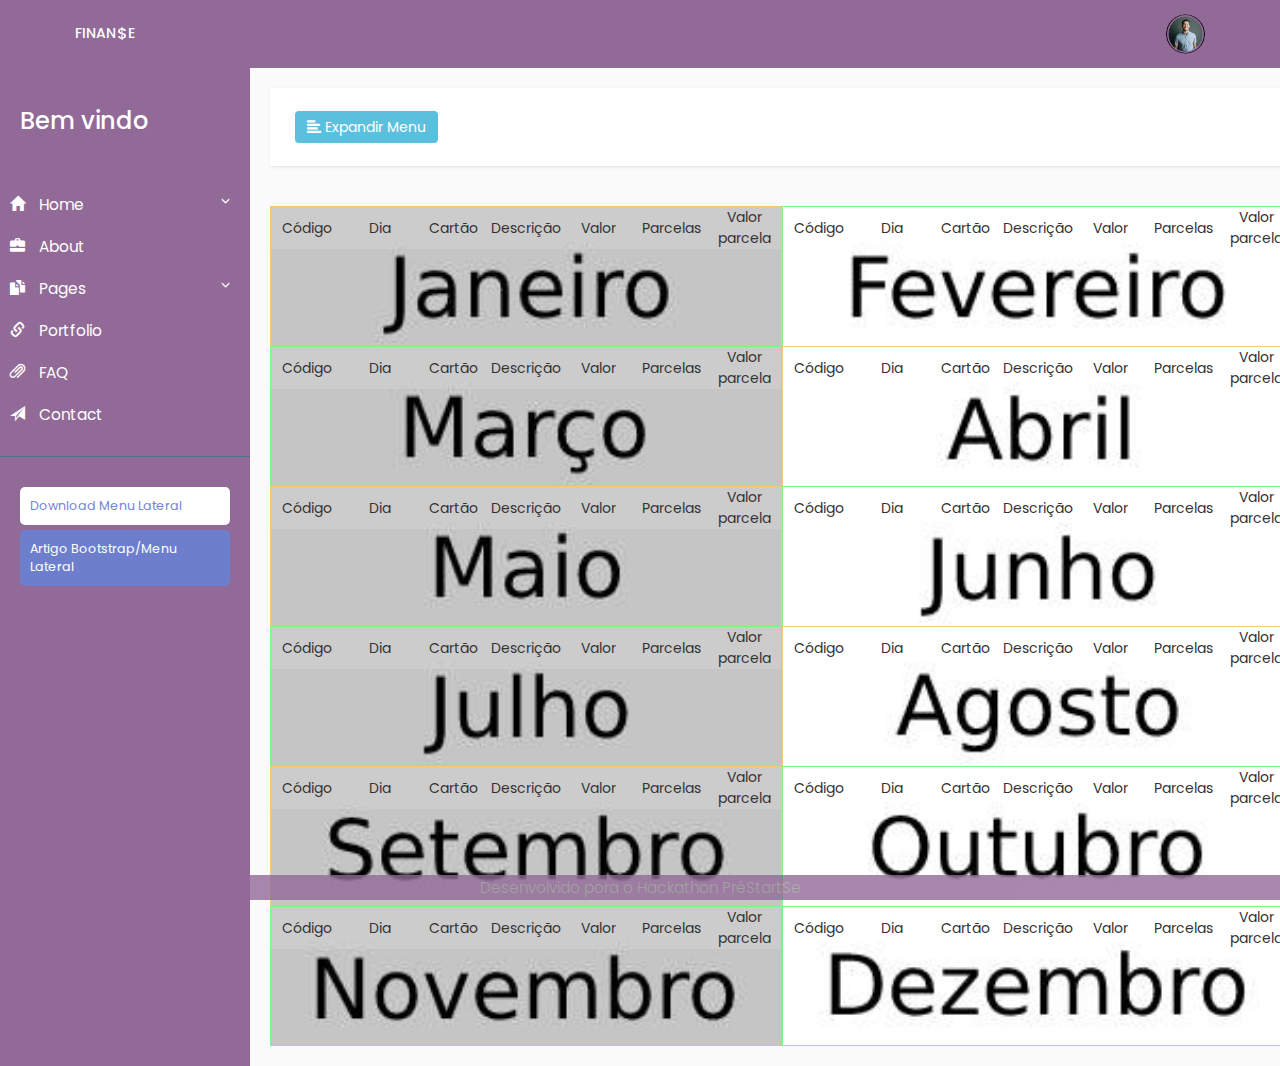
<file: pages/menu_lateral_2.html>
<!DOCTYPE html>
<html lang="pt-br">
  <head>
    <meta charset="utf-8" />
    <meta name="viewport" content="width=device-width, initial-scale=1.0" />
    <meta http-equiv="X-UA-Compatible" content="IE=edge" />
    <title>FINAN$E - Cadastrar Conta</title>

    <!-- CSS -->
    <link rel="stylesheet" href="../css/responsive/geral.css" />
     <!-- Bootstrap CSS CDN -->
     <link rel="stylesheet" href="https://maxcdn.bootstrapcdn.com/bootstrap/3.3.7/css/bootstrap.min.css">
     <!-- Our Custom CSS -->
     <link rel="stylesheet" href="../css/responsive_lateral/menu_lateral/style_menu_lateral.css">
     <link rel="stylesheet" href="../css/responsive_lateral/xl.css">
     <link rel="stylesheet" href="../css/responsive_lateral/lg.css">
     <link rel="stylesheet" href="../css/responsive_lateral/md.css">
     <link rel="stylesheet" href="../css/responsive_lateral/sm.css">
     <link rel="stylesheet" href="../css/responsive_lateral/xs.css">
 </head>

  <body>
    <header id="header">
      <div class="header_logo">
        <h4>
          FINAN
          <svg
            width="8"
            height="13"
            viewBox="0 0 8 13"
            fill="none"
            xmlns="http://www.w3.org/2000/svg"
          >
            <path
              d="M8 8.74627C8 9.24378 7.86226 9.71144 7.58678 10.1493C7.32231 10.5871 6.92562 10.9552 6.39669 11.2537C5.87879 11.5522 5.26171 11.7313 4.54545 11.791V13H3.47107V11.791C2.43526 11.7015 1.5978 11.408 0.958678 10.9104C0.319559 10.4129 0 9.75622 0 8.9403H2.01653C2.04959 9.32836 2.18733 9.65174 2.42975 9.91045C2.67218 10.1592 3.01928 10.3184 3.47107 10.3881V7.10448C2.73278 6.93532 2.13223 6.76617 1.66942 6.59701C1.20661 6.41791 0.809917 6.1393 0.479339 5.76119C0.15978 5.38308 0 4.86567 0 4.20896C0 3.38308 0.319559 2.70149 0.958678 2.16418C1.5978 1.61692 2.43526 1.29851 3.47107 1.20896V0H4.54545V1.20896C5.51515 1.28856 6.29201 1.56716 6.87603 2.04478C7.47107 2.51244 7.80716 3.1592 7.8843 3.98507H5.86777C5.83471 3.67662 5.70248 3.40298 5.47107 3.16418C5.23967 2.91542 4.93113 2.74627 4.54545 2.65672V5.8806C5.28375 6.0398 5.8843 6.20895 6.34711 6.38806C6.80992 6.55721 7.2011 6.83085 7.52066 7.20896C7.84022 7.57711 8 8.08955 8 8.74627ZM1.91736 4.1194C1.91736 4.52736 2.04959 4.84577 2.31405 5.07463C2.58953 5.30348 2.97521 5.48756 3.47107 5.62687V2.61194C2.99725 2.66169 2.61708 2.81592 2.33058 3.07463C2.0551 3.33333 1.91736 3.68159 1.91736 4.1194ZM4.54545 10.3881C5.0303 10.3184 5.41047 10.1443 5.68595 9.86567C5.96143 9.57711 6.09917 9.23383 6.09917 8.83582C6.09917 8.43781 5.96143 8.12935 5.68595 7.91045C5.42149 7.68159 5.04132 7.49751 4.54545 7.35821V10.3881Z"
              fill="white"
            />
          </svg>
          E
        </h4>
      </div>

      <div class="header_user">
        <img src="../Image/user.png" alt="Foto de profile do usuário logado" />
      </div>
    </header>

    <main>
      <!-- -------- MENU LATERAL -------- -->
      <div class="wrapper">
        <!-- Sidebar Holder -->
        <nav id="sidebar">
            <div class="sidebar-header">
                <h3 id="nomeUsuario">Bem vindo </h3>
                <strong>F<svg
                  width="8"
                  height="13"
                  viewBox="0 0 8 13"
                  fill="none"
                  xmlns="http://www.w3.org/2000/svg"
                >
                  <path
                    d="M8 8.74627C8 9.24378 7.86226 9.71144 7.58678 10.1493C7.32231 10.5871 6.92562 10.9552 6.39669 11.2537C5.87879 11.5522 5.26171 11.7313 4.54545 11.791V13H3.47107V11.791C2.43526 11.7015 1.5978 11.408 0.958678 10.9104C0.319559 10.4129 0 9.75622 0 8.9403H2.01653C2.04959 9.32836 2.18733 9.65174 2.42975 9.91045C2.67218 10.1592 3.01928 10.3184 3.47107 10.3881V7.10448C2.73278 6.93532 2.13223 6.76617 1.66942 6.59701C1.20661 6.41791 0.809917 6.1393 0.479339 5.76119C0.15978 5.38308 0 4.86567 0 4.20896C0 3.38308 0.319559 2.70149 0.958678 2.16418C1.5978 1.61692 2.43526 1.29851 3.47107 1.20896V0H4.54545V1.20896C5.51515 1.28856 6.29201 1.56716 6.87603 2.04478C7.47107 2.51244 7.80716 3.1592 7.8843 3.98507H5.86777C5.83471 3.67662 5.70248 3.40298 5.47107 3.16418C5.23967 2.91542 4.93113 2.74627 4.54545 2.65672V5.8806C5.28375 6.0398 5.8843 6.20895 6.34711 6.38806C6.80992 6.55721 7.2011 6.83085 7.52066 7.20896C7.84022 7.57711 8 8.08955 8 8.74627ZM1.91736 4.1194C1.91736 4.52736 2.04959 4.84577 2.31405 5.07463C2.58953 5.30348 2.97521 5.48756 3.47107 5.62687V2.61194C2.99725 2.66169 2.61708 2.81592 2.33058 3.07463C2.0551 3.33333 1.91736 3.68159 1.91736 4.1194ZM4.54545 10.3881C5.0303 10.3184 5.41047 10.1443 5.68595 9.86567C5.96143 9.57711 6.09917 9.23383 6.09917 8.83582C6.09917 8.43781 5.96143 8.12935 5.68595 7.91045C5.42149 7.68159 5.04132 7.49751 4.54545 7.35821V10.3881Z"
                    fill="white"
                  />
                </svg>E</strong>
            </div>

            <ul class="list-unstyled components">
                <li class="active">
                    <a href="#homeSubmenu" data-toggle="collapse" aria-expanded="false">
                        <i class="glyphicon glyphicon-home"></i>
                        Home
                    </a>
                    <ul class="collapse list-unstyled" id="homeSubmenu">
                        <li><a href="#">Home 1</a></li>
                        <li><a href="#">Home 2</a></li>
                        <li><a href="#">Home 3</a></li>
                    </ul>
                </li>
                <li>
                    <a href="#">
                        <i class="glyphicon glyphicon-briefcase"></i>
                        About
                    </a>
                    <a href="#pageSubmenu" data-toggle="collapse" aria-expanded="false">
                        <i class="glyphicon glyphicon-duplicate"></i>
                        Pages
                    </a>
                    <ul class="collapse list-unstyled" id="pageSubmenu">
                        <li><a href="/pages/menu_lateral_1.html">Cadastrar Conta</a></li>
                        <li><a href="/pages/menu_lateral_2.html">Visualizar Gastos Mensais</a></li>
                        <li><a href="/pages/menu_lateral_3.html">Visualizar Total</a></li>
                    </ul>
                </li>
                <li>
                    <a href="#">
                        <i class="glyphicon glyphicon-link"></i>
                        Portfolio
                    </a>
                </li>
                <li>
                    <a href="#">
                        <i class="glyphicon glyphicon-paperclip"></i>
                        FAQ
                    </a>
                </li>
                <li>
                    <a href="#">
                        <i class="glyphicon glyphicon-send"></i>
                        Contact
                    </a>
                </li>
            </ul>

            <ul class="list-unstyled CTAs">
                <li><a href="https://bootstrapious.com/tutorial/files/sidebar.zip" class="download">Download Menu Lateral</a></li>
                <li><a href="https://bootstrapious.com/p/bootstrap-sidebar" class="article">Artigo Bootstrap/Menu Lateral</a></li>
            </ul>
        </nav>
        <!-- -------- FIM MENU LATERAL -------- -->

        <!-- Page Content Holder -->
        <div id="content">

            <nav class="navbar navbar-default">
                <div class="container-fluid">

                    <div class="navbar-header" id="expandir_texto">
                        <button type="button" id="sidebarCollapse" class="btn btn-info navbar-btn">
                            <i class="glyphicon glyphicon-align-left"></i>
                            <span>Expandir Menu</span>
                        </button>
                    </div>

                </div>
            </nav>
            <!-- CONTEÚDO -->
            <p id="tamanhoDeTela"></p>

             <!-- PRÉ-RESULTADOS - dCenter - CENTRO -->
        <div class="dCenter">
          <!-- JANEIRO -->
          <div class="janeiro meses">
            <div id="dtContas">
              <table id="gastosJan" class="tbGastos">
                <thead>
                  <tr>
                    <td>Código</td>
                    <td>Dia</td>
                    <td>Cartão</td>
                    <td>Descrição</td>
                    <td>Valor</td>
                    <td>Parcelas</td>
                    <td id="valorDaParcela">Valor parcela</td>
                  </tr>
                </thead>
              </table>
            </div>
          </div>
          <!-- FEVEREIRO -->
          <div class="fevereiro meses">
            <div id="dtContas">
              <table id="gastosFev" class="tbGastos">
                <thead>
                  <tr>
                    <td>Código</td>
                    <td>Dia</td>
                    <td>Cartão</td>
                    <td>Descrição</td>
                    <td>Valor</td>
                    <td>Parcelas</td>
                    <td id="valorDaParcela">Valor parcela</td>
                  </tr>
                </thead>
              </table>
            </div>
          </div>
          <!-- MARÇO -->
          <div class="marco meses">
            <div id="dtContas">
              <table id="gastosMar" class="tbGastos">
                <thead>
                  <tr>
                    <td>Código</td>
                    <td>Dia</td>
                    <td>Cartão</td>
                    <td>Descrição</td>
                    <td>Valor</td>
                    <td>Parcelas</td>
                    <td id="valorDaParcela">Valor parcela</td>
                  </tr>
                </thead>
              </table>
            </div>
          </div>
          <!-- ABRIL -->
          <div class="abril meses">
            <div id="dtContas">
              <table id="gastosAbr" class="tbGastos">
                <thead>
                  <tr>
                    <td>Código</td>
                    <td>Dia</td>
                    <td>Cartão</td>
                    <td>Descrição</td>
                    <td>Valor</td>
                    <td>Parcelas</td>
                    <td id="valorDaParcela">Valor parcela</td>
                  </tr>
                </thead>
              </table>
            </div>
          </div>
          <!-- MAIO -->
          <div class="maio meses">
            <div id="dtContas">
              <table id="gastosMai" class="tbGastos">
                <thead>
                  <tr>
                    <td>Código</td>
                    <td>Dia</td>
                    <td>Cartão</td>
                    <td>Descrição</td>
                    <td>Valor</td>
                    <td>Parcelas</td>
                    <td id="valorDaParcela">Valor parcela</td>
                  </tr>
                </thead>
              </table>
            </div>
          </div>
          <!-- JUNHO -->
          <div class="junho meses">
            <div id="dtContas">
              <table id="gastosJun" class="tbGastos">
                <thead>
                  <tr>
                    <td>Código</td>
                    <td>Dia</td>
                    <td>Cartão</td>
                    <td>Descrição</td>
                    <td>Valor</td>
                    <td>Parcelas</td>
                    <td id="valorDaParcela">Valor parcela</td>
                  </tr>
                </thead>
              </table>
            </div>
          </div>
          <!-- JULHO -->
          <div class="julho meses">
            <div id="dtContas">
              <table id="gastosJul" class="tbGastos">
                <thead>
                  <tr>
                    <td>Código</td>
                    <td>Dia</td>
                    <td>Cartão</td>
                    <td>Descrição</td>
                    <td>Valor</td>
                    <td>Parcelas</td>
                    <td id="valorDaParcela">Valor parcela</td>
                  </tr>
                </thead>
              </table>
            </div>
          </div>
          <!-- AGOSTO -->
          <div class="agosto meses">
            <div id="dtContas">
              <table id="gastosAgo" class="tbGastos">
                <thead>
                  <tr>
                    <td>Código</td>
                    <td>Dia</td>
                    <td>Cartão</td>
                    <td>Descrição</td>
                    <td>Valor</td>
                    <td>Parcelas</td>
                    <td id="valorDaParcela">Valor parcela</td>
                  </tr>
                </thead>
              </table>
            </div>
          </div>
          <!-- SETEMBRO -->
          <div class="setembro meses">
            <div id="dtContas">
              <table id="gastosSet" class="tbGastos">
                <thead>
                  <tr>
                    <td>Código</td>
                    <td>Dia</td>
                    <td>Cartão</td>
                    <td>Descrição</td>
                    <td>Valor</td>
                    <td>Parcelas</td>
                    <td id="valorDaParcela">Valor parcela</td>
                  </tr>
                </thead>
              </table>
            </div>
          </div>
          <!-- OUTUBRO -->
          <div class="outubro meses">
            <div id="dtContas">
              <table id="gastosOut" class="tbGastos">
                <thead>
                  <tr>
                    <td>Código</td>
                    <td>Dia</td>
                    <td>Cartão</td>
                    <td>Descrição</td>
                    <td>Valor</td>
                    <td>Parcelas</td>
                    <td id="valorDaParcela">Valor parcela</td>
                  </tr>
                </thead>
              </table>
            </div>
          </div>
          <!-- NOVEMBRO -->
          <div class="novembro meses">
            <div id="dtContas">
              <table id="gastosNov" class="tbGastos">
                <thead>
                  <tr>
                    <td>Código</td>
                    <td>Dia</td>
                    <td>Cartão</td>
                    <td>Descrição</td>
                    <td>Valor</td>
                    <td>Parcelas</td>
                    <td id="valorDaParcela">Valor parcela</td>
                  </tr>
                </thead>
              </table>
            </div>
          </div>
          <!-- DEZEMBRO -->
          <div class="dezembro meses">
            <div id="dtContas">
              <table id="gastosDez" class="tbGastos">
                <thead>
                  <tr>
                    <td>Código</td>
                    <td>Dia</td>
                    <td>Cartão</td>
                    <td>Descrição</td>
                    <td>Valor</td>
                    <td>Parcelas</td>
                    <td id="valorDaParcela">Valor parcela</td>
                  </tr>
                </thead>
              </table>
            </div>
          </div>
        </div>

            <!-- FINAL CONTEÚDO -->
    </div>

    </main>

    <footer>
      <p>
        Desenvolvido pora o Hackathon
        <a href="https://prestartse.netlify.app" target="_blank">PréStartSe</a>
      </p>
    </footer>
    <!--------------------------------------- SCRIPTs --------------------------------------------->
    <!-- jQuery CDN -->
     <script src="https://code.jquery.com/jquery-1.12.0.min.js"></script>
     <!-- Bootstrap Js CDN -->
     <script src="https://maxcdn.bootstrapcdn.com/bootstrap/3.3.7/js/bootstrap.min.js"></script>
     <!-- Script Personalizado -->
     <script type="text/javascript" src="../js/script_menu_lateral.js"></script>
     <!-- Script Alimentar Tabela-->
     <script type="text/javascript" src="../js/scripts.js"></script>

  </body>
</html>
</file>
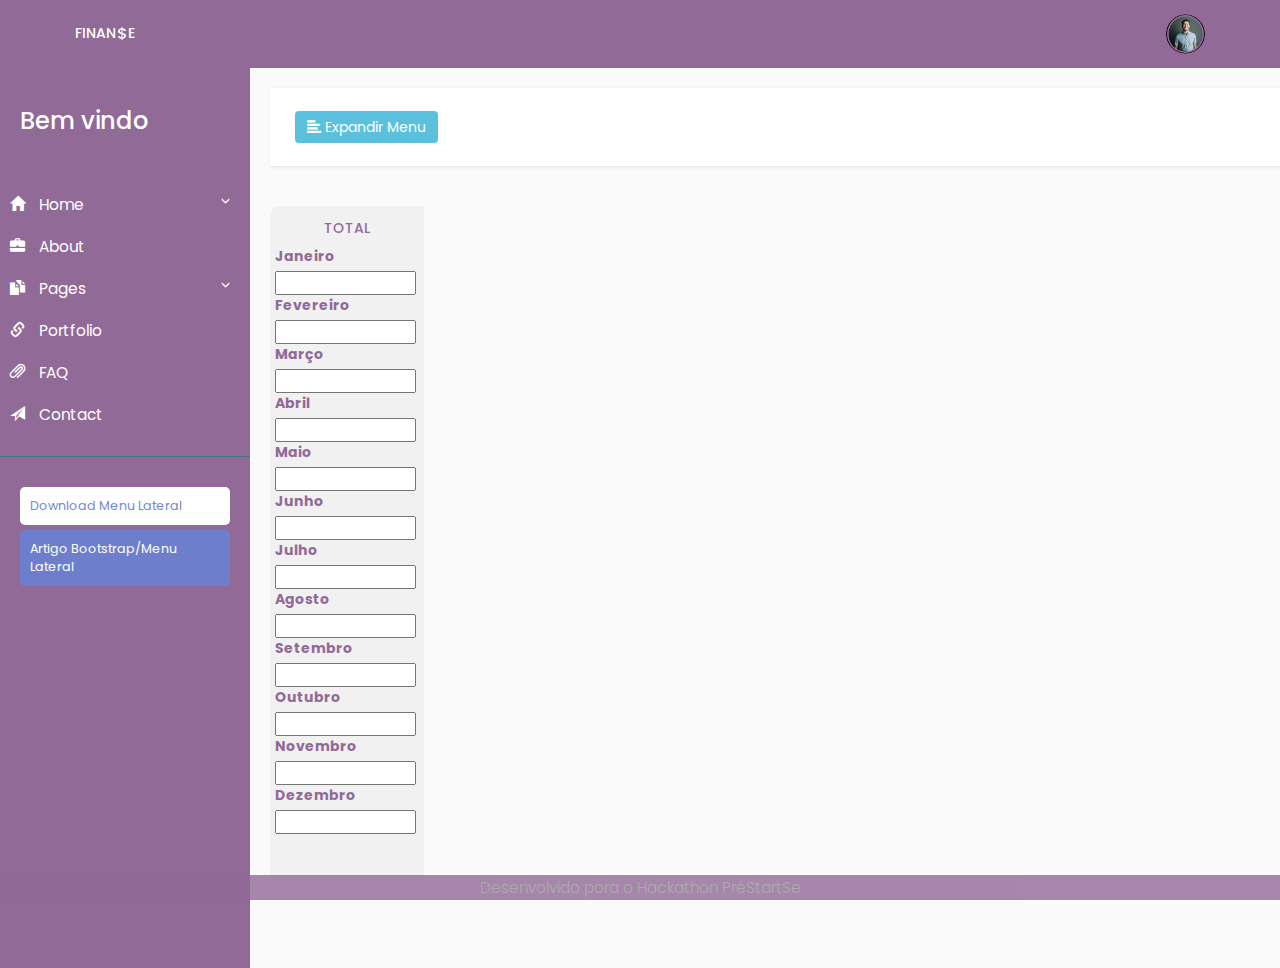
<file: pages/menu_lateral_3.html>
<!DOCTYPE html>
<html lang="pt-br">
  <head>
    <meta charset="utf-8" />
    <meta name="viewport" content="width=device-width, initial-scale=1.0" />
    <meta http-equiv="X-UA-Compatible" content="IE=edge" />
    <title>FINAN$E - Cadastrar Conta</title>

    <!-- CSS -->
    <link rel="stylesheet" href="../css/responsive/geral.css" />
     <!-- Bootstrap CSS CDN -->
     <link rel="stylesheet" href="https://maxcdn.bootstrapcdn.com/bootstrap/3.3.7/css/bootstrap.min.css">
     <!-- Our Custom CSS -->
     <link rel="stylesheet" href="../css/responsive_lateral/menu_lateral/style_menu_lateral.css">
     <link rel="stylesheet" href="../css/responsive_lateral/xl.css">
     <link rel="stylesheet" href="../css/responsive_lateral/lg.css">
     <link rel="stylesheet" href="../css/responsive_lateral/md.css">
     <link rel="stylesheet" href="../css/responsive_lateral/sm.css">
     <link rel="stylesheet" href="../css/responsive_lateral/xs.css">
 </head>

  <body>
    <header id="header">
      <div class="header_logo">
        <h4>
          FINAN
          <svg
            width="8"
            height="13"
            viewBox="0 0 8 13"
            fill="none"
            xmlns="http://www.w3.org/2000/svg"
          >
            <path
              d="M8 8.74627C8 9.24378 7.86226 9.71144 7.58678 10.1493C7.32231 10.5871 6.92562 10.9552 6.39669 11.2537C5.87879 11.5522 5.26171 11.7313 4.54545 11.791V13H3.47107V11.791C2.43526 11.7015 1.5978 11.408 0.958678 10.9104C0.319559 10.4129 0 9.75622 0 8.9403H2.01653C2.04959 9.32836 2.18733 9.65174 2.42975 9.91045C2.67218 10.1592 3.01928 10.3184 3.47107 10.3881V7.10448C2.73278 6.93532 2.13223 6.76617 1.66942 6.59701C1.20661 6.41791 0.809917 6.1393 0.479339 5.76119C0.15978 5.38308 0 4.86567 0 4.20896C0 3.38308 0.319559 2.70149 0.958678 2.16418C1.5978 1.61692 2.43526 1.29851 3.47107 1.20896V0H4.54545V1.20896C5.51515 1.28856 6.29201 1.56716 6.87603 2.04478C7.47107 2.51244 7.80716 3.1592 7.8843 3.98507H5.86777C5.83471 3.67662 5.70248 3.40298 5.47107 3.16418C5.23967 2.91542 4.93113 2.74627 4.54545 2.65672V5.8806C5.28375 6.0398 5.8843 6.20895 6.34711 6.38806C6.80992 6.55721 7.2011 6.83085 7.52066 7.20896C7.84022 7.57711 8 8.08955 8 8.74627ZM1.91736 4.1194C1.91736 4.52736 2.04959 4.84577 2.31405 5.07463C2.58953 5.30348 2.97521 5.48756 3.47107 5.62687V2.61194C2.99725 2.66169 2.61708 2.81592 2.33058 3.07463C2.0551 3.33333 1.91736 3.68159 1.91736 4.1194ZM4.54545 10.3881C5.0303 10.3184 5.41047 10.1443 5.68595 9.86567C5.96143 9.57711 6.09917 9.23383 6.09917 8.83582C6.09917 8.43781 5.96143 8.12935 5.68595 7.91045C5.42149 7.68159 5.04132 7.49751 4.54545 7.35821V10.3881Z"
              fill="white"
            />
          </svg>
          E
        </h4>
      </div>

      <div class="header_user">
        <img src="../Image/user.png" alt="Foto de profile do usuário logado" />
      </div>
    </header>

    <main>
      <!-- -------- MENU LATERAL -------- -->
      <div class="wrapper">
        <!-- Sidebar Holder -->
        <nav id="sidebar">
            <div class="sidebar-header">
                <h3 id="nomeUsuario">Bem vindo </h3>
                <strong>F<svg
                  width="8"
                  height="13"
                  viewBox="0 0 8 13"
                  fill="none"
                  xmlns="http://www.w3.org/2000/svg"
                >
                  <path
                    d="M8 8.74627C8 9.24378 7.86226 9.71144 7.58678 10.1493C7.32231 10.5871 6.92562 10.9552 6.39669 11.2537C5.87879 11.5522 5.26171 11.7313 4.54545 11.791V13H3.47107V11.791C2.43526 11.7015 1.5978 11.408 0.958678 10.9104C0.319559 10.4129 0 9.75622 0 8.9403H2.01653C2.04959 9.32836 2.18733 9.65174 2.42975 9.91045C2.67218 10.1592 3.01928 10.3184 3.47107 10.3881V7.10448C2.73278 6.93532 2.13223 6.76617 1.66942 6.59701C1.20661 6.41791 0.809917 6.1393 0.479339 5.76119C0.15978 5.38308 0 4.86567 0 4.20896C0 3.38308 0.319559 2.70149 0.958678 2.16418C1.5978 1.61692 2.43526 1.29851 3.47107 1.20896V0H4.54545V1.20896C5.51515 1.28856 6.29201 1.56716 6.87603 2.04478C7.47107 2.51244 7.80716 3.1592 7.8843 3.98507H5.86777C5.83471 3.67662 5.70248 3.40298 5.47107 3.16418C5.23967 2.91542 4.93113 2.74627 4.54545 2.65672V5.8806C5.28375 6.0398 5.8843 6.20895 6.34711 6.38806C6.80992 6.55721 7.2011 6.83085 7.52066 7.20896C7.84022 7.57711 8 8.08955 8 8.74627ZM1.91736 4.1194C1.91736 4.52736 2.04959 4.84577 2.31405 5.07463C2.58953 5.30348 2.97521 5.48756 3.47107 5.62687V2.61194C2.99725 2.66169 2.61708 2.81592 2.33058 3.07463C2.0551 3.33333 1.91736 3.68159 1.91736 4.1194ZM4.54545 10.3881C5.0303 10.3184 5.41047 10.1443 5.68595 9.86567C5.96143 9.57711 6.09917 9.23383 6.09917 8.83582C6.09917 8.43781 5.96143 8.12935 5.68595 7.91045C5.42149 7.68159 5.04132 7.49751 4.54545 7.35821V10.3881Z"
                    fill="white"
                  />
                </svg>E</strong>
            </div>

            <ul class="list-unstyled components">
                <li class="active">
                    <a href="#homeSubmenu" data-toggle="collapse" aria-expanded="false">
                        <i class="glyphicon glyphicon-home"></i>
                        Home
                    </a>
                    <ul class="collapse list-unstyled" id="homeSubmenu">
                        <li><a href="#">Home 1</a></li>
                        <li><a href="#">Home 2</a></li>
                        <li><a href="#">Home 3</a></li>
                    </ul>
                </li>
                <li>
                    <a href="#">
                        <i class="glyphicon glyphicon-briefcase"></i>
                        About
                    </a>
                    <a href="#pageSubmenu" data-toggle="collapse" aria-expanded="false">
                        <i class="glyphicon glyphicon-duplicate"></i>
                        Pages
                    </a>
                    <ul class="collapse list-unstyled" id="pageSubmenu">
                        <li><a href="/pages/menu_lateral_1.html">Cadastrar Conta</a></li>
                        <li><a href="/pages/menu_lateral_2.html">Visualizar Gastos Mensais</a></li>
                        <li><a href="/pages/menu_lateral_3.html">Visualizar Total</a></li>
                    </ul>
                </li>
                <li>
                    <a href="#">
                        <i class="glyphicon glyphicon-link"></i>
                        Portfolio
                    </a>
                </li>
                <li>
                    <a href="#">
                        <i class="glyphicon glyphicon-paperclip"></i>
                        FAQ
                    </a>
                </li>
                <li>
                    <a href="#">
                        <i class="glyphicon glyphicon-send"></i>
                        Contact
                    </a>
                </li>
            </ul>

            <ul class="list-unstyled CTAs">
                <li><a href="https://bootstrapious.com/tutorial/files/sidebar.zip" class="download">Download Menu Lateral</a></li>
                <li><a href="https://bootstrapious.com/p/bootstrap-sidebar" class="article">Artigo Bootstrap/Menu Lateral</a></li>
            </ul>
        </nav>
        <!-- -------- FIM MENU LATERAL -------- -->

        <!-- Page Content Holder -->
        <div id="content">

            <nav class="navbar navbar-default">
                <div class="container-fluid">

                    <div class="navbar-header" id="expandir_texto">
                        <button type="button" id="sidebarCollapse" class="btn btn-info navbar-btn">
                            <i class="glyphicon glyphicon-align-left"></i>
                            <span>Expandir Menu</span>
                        </button>
                    </div>

                </div>
            </nav>
            <!-- CONTEÚDO -->
            <p id="tamanhoDeTela"></p>

            <!-- PRÉ-TOTAL - dRight - CENTRO -->
        <div class="dRight">
          <h5>TOTAL</h5>
          <form>
            <label>Janeiro</label><br />
            <input type="text" name="celTotalJan" id="celTotalJan" class="celTotalJan"/><br />

            <label>Fevereiro</label><br />
            <input type="text" name="celTotalFev" id="celTotalFev" /><br />

            <label>Março</label><br />
            <input type="text" name="celTotalMar" id="celTotalMar" /><br />

            <label>Abril</label><br />
            <input type="text" name="celTotalAbr" id="celTotalAbr" /><br />

            <label>Maio</label><br />
            <input type="text" name="celTotalMai" id="celTotalMai" /><br />

            <label>Junho</label><br />
            <input type="text" name="celTotalJun" id="celTotalJun" /><br />

            <label>Julho</label><br />
            <input type="text" name="celTotalJul" id="celTotalJul" /><br />

            <label>Agosto</label><br />
            <input type="text" name="celTotalAgo" id="celTotalAgo" /><br />

            <label>Setembro</label><br />
            <input type="text" name="celTotalSet" id="celTotalSet" /><br />

            <label>Outubro</label><br />
            <input type="text" name="celTotalOut" id="celTotalOut" /><br />

            <label>Novembro</label><br />
            <input type="text" name="celTotalNov" id="celTotalNov" /><br />

            <label>Dezembro</label><br />
            <input type="text" name="celTotalDez" id="celTotalDez" /><br />
          </form>
        </div>

            <!-- FINAL CONTEÚDO -->
    </div>

    </main>

    <footer>
      <p>
        Desenvolvido pora o Hackathon
        <a href="https://prestartse.netlify.app" target="_blank">PréStartSe</a>
      </p>
    </footer>
    <!--------------------------------------- SCRIPTs --------------------------------------------->
    <!-- jQuery CDN -->
     <script src="https://code.jquery.com/jquery-1.12.0.min.js"></script>
     <!-- Bootstrap Js CDN -->
     <script src="https://maxcdn.bootstrapcdn.com/bootstrap/3.3.7/js/bootstrap.min.js"></script>
     <!-- Script Personalizado -->
     <script type="text/javascript" src="../js/script_menu_lateral.js"></script>
     <!-- Script Alimentar Tabela-->
     <script type="text/javascript" src="../js/scripts.js"></script>

  </body>
</html>
</file>
<file: css/estilo.css>
/* MENU */
@import url(./base/global.css);

@import url(./layout/header.css);

@import url(./layout/title.css);

/* TABELAS */

.principal {
  padding: 0;
  width: 98%;
  height: 500px;
  display: flex;
  flex-wrap: wrap;
  flex-direction: row;
}

.dLeft {
  color: var(--primary-color);
  background-color: rgb(241, 241, 241);
  border-radius: 10px 0 0 0;
  padding: 5px;
  display: flex;
  justify-content: center;
  width: 15%;
}

.dCenter {
  display: flex;
  flex-wrap: wrap;
  justify-content: space-between;
  width: 70%;
}

.dRight {
  padding: 5px;
  color: var(--primary-color);
  background-color: rgb(241, 241, 241);
  border-radius: 10px 0 0 0;
  width: 15%;
}

.fContas input {
  width: 200%;
}

#dfContas {
  width: 49%;
  font: 14px Verdana;
}

#dtContas {
  min-width: 380px;
  font: 14px Verdana;
}


table tr td {
  background-color: hsl(0, 0%, 100%, 12%);
  width: 140px;
  text-align: center;
}


.tbGastos thead tr td {
  font-size: 0.7em;
}

.tdTotal {
  text-align: right;
  font-weight: 800;
}

.celTotal {
  background-color: hsl(0, 0%, 100%, 12%);
  width: 100%;
  border: none;
}
.tbTotalTd {
  border-bottom: 1px solid black;
  font-size: 0.8em;
}

.meses {
  width: 50%;
  max-height: 25%;
  overflow-x: hidden;
  overflow-y: auto;
}

.janeiro {
  border: 1px solid rgb(243, 201, 124);
  border-bottom: none;
  background-image: url("/Image/janeiro.jpg");
  background-size: cover;
  background-position: center;
  background-repeat: no-repeat;
}

.fevereiro {
  border: 1px solid rgb(124, 243, 140);
  border-bottom: none;
  background-image: url("/Image/fevereiro.jpg");
  background-size: cover;
  background-position: center;
  background-repeat: no-repeat;
}

.marco {
  border: 1px solid rgb(124, 243, 140);
  border-bottom: none;
  background-image: url("/Image/marco.jpg");
  background-size: cover;
  background-position: center;
  background-repeat: no-repeat;
}

.abril {
  border: 1px solid rgb(243, 201, 124);
  border-bottom: none;
  background-image: url("/Image/abril.jpg");
  background-size: cover;
  background-position: center;
  background-repeat: no-repeat;
}
.maio {
  border: 1px solid rgb(243, 201, 124);
  border-bottom: none;
  background-image: url("/Image/maio.jpg");
  background-size: cover;
  background-position: center;
  background-repeat: no-repeat;
}
.junho {
  border: 1px solid rgb(124, 243, 140);
  border-bottom: none;
  background-image: url("/Image/junho.jpg");
  background-size: cover;
  background-position: center;
  background-repeat: no-repeat;
}
.julho {
  border: 1px solid rgb(124, 243, 140);
  border-bottom: none;
  background-image: url("/Image/julho.jpg");
  background-size: cover;
  background-position: center;
  background-repeat: no-repeat;
}
.agosto {
  border: 1px solid rgb(243, 201, 124);
  border-bottom: none;
  background-image: url("/Image/agosto.jpg");
  background-size: cover;
  background-position: center;
  background-repeat: no-repeat;
}
.setembro {
  border: 1px solid rgb(243, 201, 124);
  border-bottom: none;
  background-image: url("/Image/setembro.jpg");
  background-size: cover;
  background-position: center;
  background-repeat: no-repeat;
}
.outubro {
  border: 1px solid rgb(124, 243, 140);
  border-bottom: none;
  background-image: url("/Image/outubro.jpg");
  background-size: cover;
  background-position: center;
  background-repeat: no-repeat;
}
.novembro {
  border: 1px solid rgb(124, 243, 140);
  background-image: url("/Image/novembro.jpg");
  background-size: cover;
  background-position: center;
  background-repeat: no-repeat;
}
.dezembro {
  border: 1px solid rgb(124, 243, 140);
  background-image: url("/Image/dezembro.jpg");
  background-size: cover;
  background-position: center;
  background-repeat: no-repeat;
}
</file>
<file: css/responsive/geral.css>
/* MENU */
@import url(../base/global.css);

@import url(../layout/header.css);

@import url(../layout/title.css);

/******************************************/

.principal {
  padding: 0;
  width: 98%;
  display: flex;
  flex-wrap: wrap;
  flex-direction: row;
}


/***************** INPUTS ******************/

.dLeft {
  
}

.dLeft input[type="text"],
.dLeft input[type="button"],
.dLeft input[type="date"],
.dLeft input[type="number"] {
  min-width: 98%;
}

/***************** BOTÕES ******************/

input[type='button'] {
  border-radius: 5px;
  background-color: var(--primary-color);
  opacity: 0.8;
}

#headingOne, #headingTwo, #headingThree {
  border-radius: 5px;
  background-color: var(--primary-color);
  opacity: 0.8;
}

#headingOne:hover,
#headingTwo:hover,
#headingThree:hover {
  border-radius: 5px;
  background-color: var(--primary-color);
  opacity: 0.5;
}

.mb-0 h5 button,
.mb-0 button,
.mb-0 h5 button {
  text-decoration: none;
  color: #fff;
}

.mb-0 h5 button:hover,
.mb-0 button:hover,
.mb-0 h5 button:hover {
  text-decoration: none;
  color: #000;
}

/**************** Título ******************/

.dRight h5 {
  text-align: center;
}

/*********** Background meses ************/

.janeiro {
  border: 1px solid rgb(243, 201, 124);
  border-bottom: none;
  background-image: url("/Image/janeiro.jpg");
  background-size: cover;
  background-position: center;
  background-repeat: no-repeat;
}

.fevereiro {
  border: 1px solid rgb(124, 243, 140);
  border-bottom: none;
  background-image: url("/Image/fevereiro.jpg");
  background-size: cover;
  background-position: center;
  background-repeat: no-repeat;
}

.marco {
  border: 1px solid rgb(124, 243, 140);
  border-bottom: none;
  background-image: url("/Image/marco.jpg");
  background-size: cover;
  background-position: center;
  background-repeat: no-repeat;
}

.abril {
  border: 1px solid rgb(243, 201, 124);
  border-bottom: none;
  background-image: url("/Image/abril.jpg");
  background-size: cover;
  background-position: center;
  background-repeat: no-repeat;
}
.maio {
  border: 1px solid rgb(243, 201, 124);
  border-bottom: none;
  background-image: url("/Image/maio.jpg");
  background-size: cover;
  background-position: center;
  background-repeat: no-repeat;
}
.junho {
  border: 1px solid rgb(124, 243, 140);
  border-bottom: none;
  background-image: url("/Image/junho.jpg");
  background-size: cover;
  background-position: center;
  background-repeat: no-repeat;
}
.julho {
  border: 1px solid rgb(124, 243, 140);
  border-bottom: none;
  background-image: url("/Image/julho.jpg");
  background-size: cover;
  background-position: center;
  background-repeat: no-repeat;
}
.agosto {
  border: 1px solid rgb(243, 201, 124);
  border-bottom: none;
  background-image: url("/Image/agosto.jpg");
  background-size: cover;
  background-position: center;
  background-repeat: no-repeat;
}
.setembro {
  border: 1px solid rgb(243, 201, 124);
  border-bottom: none;
  background-image: url("/Image/setembro.jpg");
  background-size: cover;
  background-position: center;
  background-repeat: no-repeat;
}
.outubro {
  border: 1px solid rgb(124, 243, 140);
  border-bottom: none;
  background-image: url("/Image/outubro.jpg");
  background-size: cover;
  background-position: center;
  background-repeat: no-repeat;
}
.novembro {
  border: 1px solid rgb(124, 243, 140);
  background-image: url("/Image/novembro.jpg");
  background-size: cover;
  background-position: center;
  background-repeat: no-repeat;
}
.dezembro {
  border: 1px solid rgb(124, 243, 140);
  background-image: url("/Image/dezembro.jpg");
  background-size: cover;
  background-position: center;
  background-repeat: no-repeat;
}

/******* ÚLTIMO RESULTADO TOTAL ********/

#celTotalDez {
  margin-bottom: 40px;
}

/******* RODAPÉ ********/


footer {
  position: fixed;
  opacity: 0.8;
  bottom: 0;
  background-color: var(--primary-color);
  color: #fff;
  width: 100%;
  height: 25px;
  line-height: 25px;
  text-align: center;
}
</file>
<file: css/responsive/xs.css>
/*Extra small devices (portrait phones, menor que 576px)*/
@media (max-width: 575.98px) {
  /* TABELAS */

  .principal {
    padding: 0;
    width: 98%;
    display: flex;
    flex-wrap: nowrap;
    flex-direction: column;
  }

  .dLeft {
    color: var(--primary-color);
    border-radius: 10px 0 0 0;
    padding: 5px;
    width: 100%;
  }

  .dLeft h5 {
    text-align: center;
  }

  .dCenter {
    display: flex;
    flex-wrap: wrap;
    justify-content: space-between;
    min-height: 450px;
    width: 100%;
  }

  table tr td {
    background-color: hsl(0, 0%, 100%, 12%);
    text-align: center;
  }

  .tbGastos thead tr td {
    font-size: 0.8em;
  }

  .meses {
    width: 100%;
    max-height: 150px;
    min-height: 80px;
    overflow-x: hidden;
    overflow-y: auto;
  }

  .dRight {
    padding: 5px;
    color: var(--primary-color);
    background-color: rgb(241, 241, 241);
    border-radius: 10px 0 0 0;
    width: 100%;
  }

  .dRight input[type="text"] {
    width: 98%;
  }

  .fContas input {
    width: 200%;
  }

  #dfContas {
    width: 49%;
    font: 14px Verdana;
  }

  #dtContas {
    min-width: 100%;
    font: 14px Verdana;
  }

  .tdTotal {
    text-align: right;
    font-weight: 800;
  }

  .celTotal {
    background-color: hsl(0, 0%, 100%, 12%);
    width: 100%;
    border: none;
  }
  .tbTotalTd {
    border-bottom: 1px solid black;
    font-size: 0.8em;
  }
}
</file>
<file: css/responsive/sm.css>
/*Small devices (landscape phones, 576px e maiores)*/
@media (min-width: 576px) and (max-width: 767.98px) {
  /* TABELAS */

  .principal {
    padding: 0;
    width: 98%;
    display: flex;
    flex-wrap: nowrap;
    flex-direction: column;
  }

  .dLeft {
    color: var(--primary-color);
    border-radius: 10px 0 0 0;
    padding: 5px;
    width: 100%;
  }

  .dLeft h5 {
    text-align: center;
  }

  .dCenter {
    display: flex;
    flex-wrap: wrap;
    justify-content: space-between;
    min-height: 450px;
    width: 100%;
  }

  table tr td {
    background-color: hsl(0, 0%, 100%, 12%);
    width: 140px;
    text-align: center;
  }

  .tbGastos thead tr td {
    font-size: 0.9em;
  }

  .meses {
    width: 100%;
    min-height: 100px;
    max-height: 100px;
    overflow-x: hidden;
    overflow-y: auto;
  }

  .dRight {
    padding: 5px;
    color: var(--primary-color);
    background-color: rgb(241, 241, 241);
    border-radius: 10px 0 0 0;
    width: 100%;
  }

  .dRight input[type="text"] {
    width: 98%;
  }

  .fContas input {
    width: 200%;
  }

  #dfContas {
    width: 49%;
    font: 14px Verdana;
  }

  #dtContas {
    min-width: 100%;
    font: 14px Verdana;
  }

  .tdTotal {
    text-align: right;
    font-weight: 800;
  }

  .celTotal {
    background-color: hsl(0, 0%, 100%, 12%);
    width: 100%;
    border: none;
  }
  .tbTotalTd {
    border-bottom: 1px solid black;
    font-size: 0.8em;
  }


}
</file>
<file: css/responsive/md.css>
/*Medium devices (tablets, 768px e maiores)*/
@media (min-width: 768px) and (max-width: 991.98px) {
  /* TABELAS */

  .principal {
    padding: 0;
    width: 98%;
    display: flex;
    flex-wrap: nowrap;
    flex-direction: column;
  }

  .dLeft {
    color: var(--primary-color);
    border-radius: 10px 0 0 0;
    padding: 5px;
    width: 100%;
  }

  .dLeft h5 {
    text-align: center;
  }

  .dLeft input[type="text"],
.dLeft input[type="button"],
.dLeft input[type="date"],
.dLeft input[type="number"] {
  width: 98%;
}

  .dCenter {
    display: flex;
    flex-direction: column;
    flex-wrap: wrap;
    justify-content: space-between;
    min-height: 450px;
    width: 100%;
  }

  .meses {
    width: 100%;
    min-height: 100px;
    max-height: 100px;
    overflow-x: hidden;
    overflow-y: auto;
  } 

  .dRight {
    padding: 5px;
    color: var(--primary-color);
    background-color: rgb(241, 241, 241);
    border-radius: 10px 0 0 0;
    width: 100%;
  }

  .dRight input[type="text"] {
    width: 98%;
  }

  .fContas input {
    width: 200%;
  }

  #dfContas {
    width: 98%;
    font: 14px Verdana;
  }

  #dtContas {
    min-width: 380px;
    font: 14px Verdana;
  }

  table tr td {
    background-color: hsl(0, 0%, 100%, 12%);
    width: 140px;
    text-align: center;
  }

  .tbGastos thead tr td {
    font-size: 0.9em;
  }

  .tdTotal {
    text-align: right;
    font-weight: 800;
  }

  .celTotal {
    background-color: hsl(0, 0%, 100%, 12%);
    width: 100%;
    border: none;
  }
  .tbTotalTd {
    border-bottom: 1px solid black;
    font-size: 0.8em;
  }
}
</file>
<file: css/responsive/lg.css>
/*Large devices (desktops, 992px e maiores)*/
@media (min-width: 992px) and (max-width: 1199.98px) {
  /* TABELAS */

  .principal {
    padding: 0;
    width: 98%;
    height: 500px;
    display: flex;
    flex-wrap: wrap;
    flex-direction: row;
  }

  .dLeft {
    color: var(--primary-color);
    border-radius: 10px 0 0 0;
    padding: 5px;
    width: 15%;
  }


  .dLeft h5 {
    text-align: center;
    font-size: 0.9em;
}

  .dCenter {
    display: flex;
    flex-wrap: wrap;
    justify-content: space-between;
    width: 100%;
  }

  .dRight {
    padding: 5px;
    color: var(--primary-color);
    background-color: rgb(241, 241, 241);
    border-radius: 10px 0 0 0;
    width: 15%;
  }

  .dRight input[type="text"] {
    width: 98%;
  }

  .fContas input {
    width: 200%;
  }

  #dfContas {
    width: 49%;
    font: 14px Verdana;
  }

  #dtContas {
    font: 14px Verdana;
  }

  table tr td {
    background-color: hsl(0, 0%, 100%, 12%);
    width: 140px;
    text-align: center;
  }

  .tbGastos thead tr td {
    font-size: 0.7em;
  }

  .tdTotal {
    text-align: right;
    font-weight: 800;
  }

  .celTotal {
    background-color: hsl(0, 0%, 100%, 12%);
    width: 100%;
    border: none;
  }
  .tbTotalTd {
    border-bottom: 1px solid black;
    font-size: 0.8em;
  }

  .meses {
    width: 50%;
    height: 100px;
    overflow-x: hidden;
    overflow-y: auto;
  }
}
</file>
<file: css/responsive/xl.css>
/*Extra large devices (large desktops, 1200px  e maiores)*/
@media (min-width: 1200px) {
  /* TABELAS */

  .dLeft {
    color: var(--primary-color);
    border-radius: 10px 0 0 0;
    padding: 5px;
    width: 15%;
  }

  .dLeft h5 {
    font-size: 0.9em;
    text-align: center;
  }

  .dCenter {
    display: flex;
    flex-wrap: wrap;
    justify-content: space-between;
    width: 100%;
  }

  .dRight {
    padding: 5px;
    color: var(--primary-color);
    background-color: rgb(241, 241, 241);
    border-radius: 10px 0 0 0;
    width: 15%;
  }

  .dRight input[type="text"] {
    width: 98%;
  }

  .fContas input {
    width: 200%;
  }

  #dfContas {
    width: 49%;
    font: 14px Verdana;
  }

  #dtContas {
    width: 100%;
    font: 14px Verdana;
  }

  .meses {
    width: 50%;
    height: 140px;
    overflow-x: hidden;
    overflow-y: auto;
  }

  table tr td {
    background-color: hsl(0, 0%, 100%, 12%);
    /*width: 140px;*/
    width: 14%;
    text-align: center;
  }

  .tbGastos thead tr td {
    font-size: 1em;
  }

  .tdTotal {
    text-align: right;
    font-weight: 800;
  }

  .celTotal {
    background-color: hsl(0, 0%, 100%, 12%);
    width: 100%;
    border: none;
  }
  .tbTotalTd {
    border-bottom: 1px solid black;
    font-size: 0.8em;
  }

  
}
</file>
<file: css/responsive_lateral/menu_lateral/style_menu_lateral.css>
/*
    DEMO STYLE
*/
@import "https://fonts.googleapis.com/css?family=Poppins:300,400,500,600,700";
@import url("../../base/global.css");
@import url("../../layout/header.css");
@import url("../../layout/title.css");


body {
    font-family: 'Poppins', sans-serif;
    background: #fafafa;
}

p {
    font-family: 'Poppins', sans-serif;
    font-size: 1.1em;
    font-weight: 300;
    line-height: 1.7em;
    color: #999;
}

a, a:hover, a:focus {
    color: inherit;
    text-decoration: none;
    transition: all 0.3s;
}

.navbar {
    padding: 15px 10px;
    background: #fff;
    border: none;
    border-radius: 0;
    margin-bottom: 40px;
    box-shadow: 1px 1px 3px rgba(0, 0, 0, 0.1);
}

.navbar-btn {
    box-shadow: none;
    outline: none !important;
    border: none;
}

.line {
    width: 100%;
    height: 1px;
    border-bottom: 1px dashed #ddd;
    margin: 40px 0;
}

i, span {
    display: inline-block;
}

/* ---------------------------------------------------
    SIDEBAR STYLE
----------------------------------------------------- */
.wrapper {
    display: flex;
    align-items: stretch;
}

#sidebar {
    min-width: 250px;
    max-width: 250px;
    background: var(--primary-color);
    color: #fff;
    transition: all 0.3s;
}

#sidebar.active {
    min-width: 80px;
    max-width: 80px;
    text-align: center;
}

#sidebar.active .sidebar-header h3, #sidebar.active .CTAs {
    display: none;
}

#sidebar.active .sidebar-header strong {
    display: block;
}

#sidebar ul li a {
    text-align: left;
}

#sidebar.active ul li a {
    padding: 20px 10px;
    text-align: center;
    font-size: 0.85em;
}

#sidebar.active ul li a i {
    margin-right:  0;
    display: block;
    font-size: 1.8em;
    margin-bottom: 5px;
}

#sidebar.active ul ul a {
    padding: 10px !important;
}

#sidebar.active a[aria-expanded="false"]::before, #sidebar.active a[aria-expanded="true"]::before {
    top: auto;
    bottom: 5px;
    right: 50%;
    -webkit-transform: translateX(50%);
    -ms-transform: translateX(50%);
    transform: translateX(50%);
}

#sidebar .sidebar-header {
    padding: 20px;
    background: var(--primary-color);
}

#sidebar .sidebar-header strong {
    display: none;
    font-size: 1.8em;
}

#sidebar ul.components {
    padding: 20px 0;
    border-bottom: 1px solid #47748b;
}

#sidebar ul li a {
    padding: 10px;
    font-size: 1.1em;
    display: block;
}
#sidebar ul li a:hover {
    color: #7386D5;
    background: #fff;
}
#sidebar ul li a i {
    margin-right: 10px;
}

#sidebar ul li.active > a, a[aria-expanded="true"] {
    color: #fff;
    background: var(--primary-color);
}


a[data-toggle="collapse"] {
    position: relative;
}

a[aria-expanded="false"]::before, a[aria-expanded="true"]::before {
    content: '\e259';
    display: block;
    position: absolute;
    right: 20px;
    font-family: 'Glyphicons Halflings';
    font-size: 0.6em;
}
a[aria-expanded="true"]::before {
    content: '\e260';
}


ul ul a {
    font-size: 0.9em !important;
    padding-left: 30px !important;
    background: #6d7fcc;
}

ul.CTAs {
    padding: 20px;
}

ul.CTAs a {
    text-align: center;
    font-size: 0.9em !important;
    display: block;
    border-radius: 5px;
    margin-bottom: 5px;
}

a.download {
    background: #fff;
    color: #7386D5;
}

a.article, a.article:hover {
    background: #6d7fcc !important;
    color: #fff !important;
}



/* ---------------------------------------------------
    CONTENT STYLE
----------------------------------------------------- */
#content {
    padding: 20px;
    min-height: 100vh;
    transition: all 0.3s;
}


/* ---------------------------------------------------
    MEDIAQUERIES
----------------------------------------------------- */
@media (max-width: 768px) {

    #tamanhoDeTela {
        width: 450px;
      }

    #sidebar {
        min-width: 80px;
        max-width: 80px;
        text-align: center;
        margin-left: -80px !important ;
    }
    a[aria-expanded="false"]::before, a[aria-expanded="true"]::before {
        top: auto;
        bottom: 5px;
        right: 50%;
        -webkit-transform: translateX(50%);
        -ms-transform: translateX(50%);
        transform: translateX(50%);
    }
    #sidebar.active {
        margin-left: 0 !important;
    }

    #sidebar .sidebar-header h3, #sidebar .CTAs {
        display: none;
    }

    #sidebar .sidebar-header strong {
        display: block;
    }

    #sidebar ul li a {
        padding: 20px 10px;
    }

    #sidebar ul li a span {
        font-size: 0.85em;
    }
    #sidebar ul li a i {
        margin-right:  0;
        display: block;
    }

    #sidebar ul ul a {
        padding: 10px !important;
    }

    #sidebar ul li a i {
        font-size: 1.3em;
    }
    #sidebar {
        margin-left: 0;
    }
    #sidebarCollapse span {
        display: none;
    }
}
</file>
<file: css/responsive_lateral/xl.css>
/*Extra large devices (large desktops, 1200px  e maiores)*/
@media (min-width: 1200px) {
  /* TABELAS */

  #tamanhoDeTela {
    min-width: 1024px;
  }

  .dLeft {
    color: var(--primary-color);
    border-radius: 10px;
    padding: 5px;
    width: 100%;
    background-color: aqua;
  }

  .dLeft h5 {
    font-size: 0.9em;
    text-align: center;
  }

  .dCenter {
    display: flex;
    flex-wrap: wrap;
    justify-content: space-between;
    width: 100%;
  }

  .dRight {
    padding: 5px;
    color: var(--primary-color);
    background-color: rgb(241, 241, 241);
    border-radius: 10px 0 0 0;
    width: 15%;
  }

  .dRight input[type="text"] {
    width: 98%;
  }

  .fContas input {
    width: 200%;
  }

  #dfContas {
    width: 49%;
    font: 14px Verdana;
  }

  #dtContas {
    width: 100%;
    font: 14px Verdana;
  }

  .meses {
    width: 50%;
    height: 140px;
    overflow-x: hidden;
    overflow-y: auto;
  }

  table tr td {
    background-color: hsl(0, 0%, 100%, 12%);
    /*width: 140px;*/
    width: 14%;
    text-align: center;
  }

  .tbGastos thead tr td {
    font-size: 1em;
  }

  .tdTotal {
    text-align: right;
    font-weight: 800;
  }

  .celTotal {
    background-color: hsl(0, 0%, 100%, 12%);
    width: 100%;
    border: none;
  }
  .tbTotalTd {
    border-bottom: 1px solid black;
    font-size: 0.8em;
  }
}
</file>
<file: css/responsive_lateral/lg.css>
/*Large devices (desktops, 992px e maiores)*/
@media (min-width: 992px) and (max-width: 1199.98px) {
  /* TABELAS */

  .principal {
    padding: 0;
    width: 98%;
    height: 500px;
    display: flex;
    flex-wrap: wrap;
    flex-direction: row;
  }

  #tamanhoDeTela {
    min-width: 1100px;
  }

  .dLeft {
    color: var(--primary-color);
    border-radius: 10px 0 0 0;
    padding: 5px;
    width: 100%;
  }


  .dLeft h5 {
    text-align: center;
    font-size: 0.9em;
}

  .dCenter {
    display: flex;
    flex-wrap: wrap;
    justify-content: space-between;
    width: 100%;
  }

  .dRight {
    padding: 5px;
    color: var(--primary-color);
    background-color: rgb(241, 241, 241);
    border-radius: 10px 0 0 0;
    width: 100%;
  }

  .dRight input[type="text"] {
    width: 98%;
  }

  .fContas input {
    width: 200%;
  }

  #dfContas {
    width: 49%;
    font: 14px Verdana;
  }

  #dtContas {
    font: 14px Verdana;
  }

  table tr td {
    background-color: hsl(0, 0%, 100%, 12%);
    width: 140px;
    text-align: center;
  }

  .tbGastos thead tr td {
    font-size: 0.7em;
  }

  .tdTotal {
    text-align: right;
    font-weight: 800px;
  }

  .celTotal {
    background-color: hsl(0, 0%, 100%, 12%);
    width: 100%;
    border: none;
  }
  .tbTotalTd {
    border-bottom: 1px solid black;
    font-size: 0.8em;
  }

  .meses {
    width: 50%;
    height: 100px;
    overflow-x: hidden;
    overflow-y: auto;
  }
}
</file>
<file: css/responsive_lateral/md.css>
/*Medium devices (tablets, 768px e maiores)*/
@media (min-width: 768px) and (max-width: 991.98px) {
  /* TABELAS */

  .principal {
    padding: 0;
    width: 98%;
    display: flex;
    flex-wrap: nowrap;
    flex-direction: column;
  }

  #tamanhoDeTela {
    min-width: 580px;
  }

  .dLeft {
    color: var(--primary-color);
    border-radius: 10px 0 0 0;
    padding: 5px;
    width: 100%;
  }

  .dLeft h5 {
    text-align: center;
  }

  .dLeft input[type="text"],
.dLeft input[type="button"],
.dLeft input[type="date"],
.dLeft input[type="number"] {
  width: 98%;
}

  .dCenter {
    display: flex;
    flex-direction: column;
    flex-wrap: wrap;
    justify-content: space-between;
    min-height: 450px;
    width: 100%;
  }

  .meses {
    width: 100%;
    min-height: 100px;
    max-height: 100px;
    overflow-x: hidden;
    overflow-y: auto;
  } 

  .dRight {
    padding: 5px;
    color: var(--primary-color);
    background-color: rgb(241, 241, 241);
    border-radius: 10px 0 0 0;
    width: 100%;
  }

  .dRight input[type="text"] {
    width: 98%;
  }

  .fContas input {
    width: 200%;
  }

  #dfContas {
    width: 98%;
    font: 14px Verdana;
  }

  #dtContas {
    min-width: 380px;
    font: 14px Verdana;
  }

  table tr td {
    background-color: hsl(0, 0%, 100%, 12%);
    width: 140px;
    text-align: center;
  }

  .tbGastos thead tr td {
    font-size: 0.9em;
  }

  .tdTotal {
    text-align: right;
    font-weight: 800;
  }

  .celTotal {
    background-color: hsl(0, 0%, 100%, 12%);
    width: 100%;
    border: none;
  }
  .tbTotalTd {
    border-bottom: 1px solid black;
    font-size: 0.8em;
  }
}
</file>
<file: css/responsive_lateral/sm.css>
/*Small devices (landscape phones, 576px e maiores)*/
@media (min-width: 576px) and (max-width: 767.98px) {
  /* TABELAS */

  .principal {
    padding: 0;
    width: 98%;
    display: flex;
    flex-wrap: nowrap;
    flex-direction: column;
  }

  

  .dLeft {
    color: var(--primary-color);
    border-radius: 10px 0 0 0;
    padding: 5px;
    width: 100%;
  }

  .dLeft h5 {
    text-align: center;
  }

  .dCenter {
    display: flex;
    flex-wrap: wrap;
    justify-content: space-between;
    min-height: 450px;
    width: 100%;
  }

  table tr td {
    background-color: hsl(0, 0%, 100%, 12%);
    width: 140px;
    text-align: center;
  }

  .tbGastos thead tr td {
    font-size: 0.9em;
  }

  .meses {
    width: 100%;
    min-height: 100px;
    max-height: 100px;
    overflow-x: hidden;
    overflow-y: auto;
  }

  .dRight {
    padding: 5px;
    color: var(--primary-color);
    background-color: rgb(241, 241, 241);
    border-radius: 10px 0 0 0;
    width: 100%;
  }

  .dRight input[type="text"] {
    width: 98%;
  }

  .fContas input {
    width: 200%;
  }

  #dfContas {
    width: 49%;
    font: 14px Verdana;
  }

  #dtContas {
    min-width: 100%;
    font: 14px Verdana;
  }

  .tdTotal {
    text-align: right;
    font-weight: 800;
  }

  .celTotal {
    background-color: hsl(0, 0%, 100%, 12%);
    width: 100%;
    border: none;
  }
  .tbTotalTd {
    border-bottom: 1px solid black;
    font-size: 0.8em;
  }


}
</file>
<file: css/responsive_lateral/xs.css>
/*Extra small devices (portrait phones, menor que 576px)*/
@media (max-width: 575.98px) {
  /* TABELAS */

  .principal {
    padding: 0;
    width: 98%;
    display: flex;
    flex-wrap: nowrap;
    flex-direction: column;
  }

  .dLeft {
    color: var(--primary-color);
    border-radius: 10px 0 0 0;
    padding: 5px;
    width: 100%;
  }

  .dLeft h5 {
    text-align: center;
  }

  .dCenter {
    display: flex;
    flex-wrap: wrap;
    justify-content: space-between;
    min-height: 450px;
    width: 100%;
  }

  table tr td {
    background-color: hsl(0, 0%, 100%, 12%);
    text-align: center;
  }

  .tbGastos thead tr td {
    font-size: 0.8em;
  }

  .meses {
    width: 100%;
    max-height: 150px;
    min-height: 80px;
    overflow-x: hidden;
    overflow-y: auto;
  }

  .dRight {
    padding: 5px;
    color: var(--primary-color);
    background-color: rgb(241, 241, 241);
    border-radius: 10px 0 0 0;
    width: 100%;
  }

  .dRight input[type="text"] {
    width: 98%;
  }

  .fContas input {
    width: 200%;
  }

  #dfContas {
    width: 49%;
    font: 14px Verdana;
  }

  #dtContas {
    min-width: 100%;
    font: 14px Verdana;
  }

  .tdTotal {
    text-align: right;
    font-weight: 800;
  }

  .celTotal {
    background-color: hsl(0, 0%, 100%, 12%);
    width: 100%;
    border: none;
  }
  .tbTotalTd {
    border-bottom: 1px solid black;
    font-size: 0.8em;
  }
}
</file>
